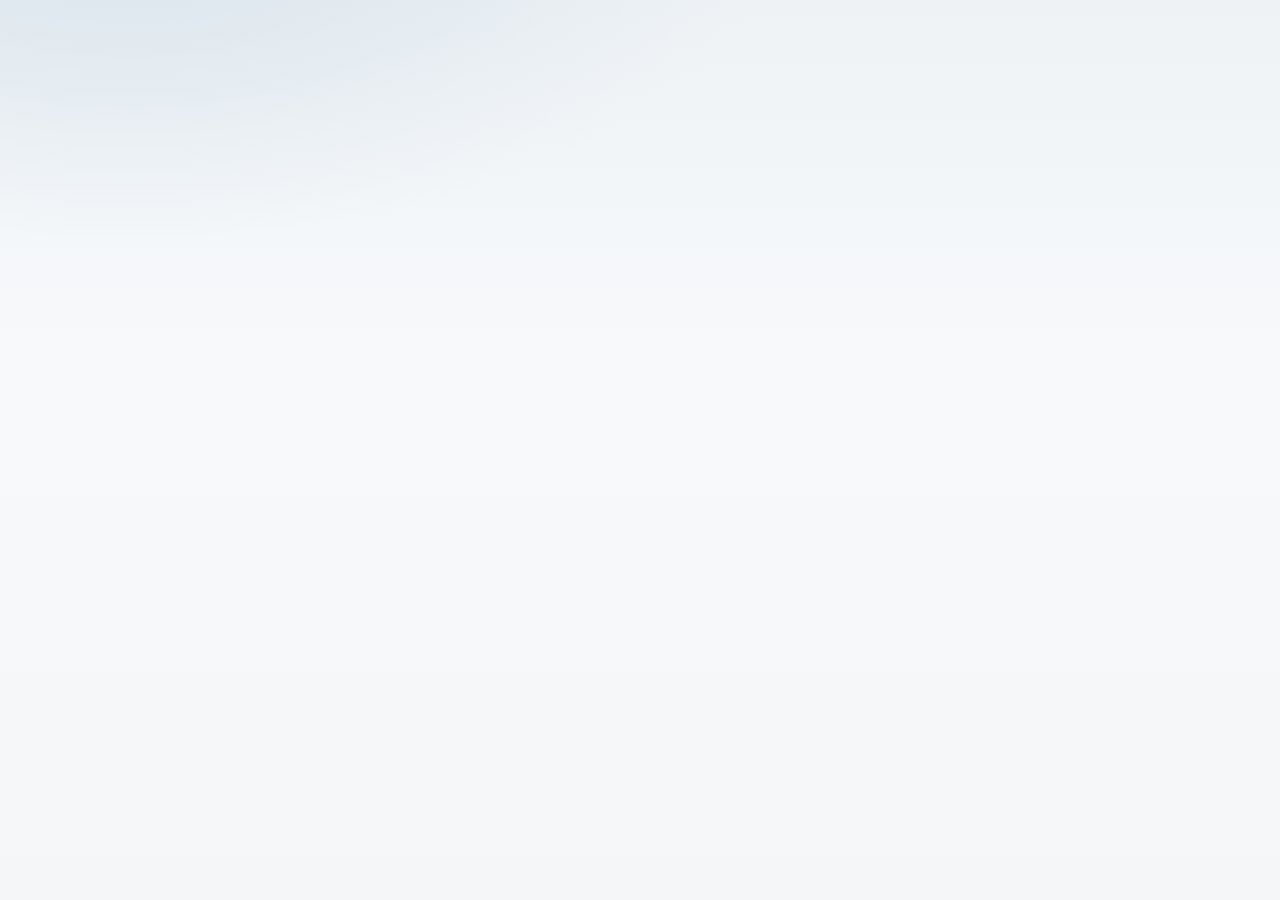
<file: index.html>
<!doctype html>
<html lang="zh-CN">
  <head>
    <meta charset="UTF-8" />
    <meta name="viewport" content="width=device-width, initial-scale=1.0" />
    <title>工具集 · Gxfeng</title>
    <meta name="description" content="Gxfeng 在线开发者工具集：JSON 格式化与转义、正则测试、Base64 编解码、时间戳转换、Crontab、JWT 调试、二维码与图片 Base64 等常用小工具，随开随用。" />
    <link rel="icon" type="image/png" href="/pwa-192.png" />
    <link rel="apple-touch-icon" href="/pwa-512.png" />
    <link
      rel="alternate"
      type="application/rss+xml"
      title="Gxfeng RSS"
      href="/rss.xml"
    />
    <meta name="theme-color" content="#2F5D7A" />
    <link rel="canonical" href="https://www.gxfeng.xyz" />
    <meta property="og:site_name" content="Gxfeng" />
    <meta property="og:locale" content="zh_CN" />
    <meta property="og:type" content="website" />
    <meta property="og:title" content="工具集 · Gxfeng" />
    <meta property="og:description" content="Gxfeng 在线开发者工具集：JSON 格式化与转义、正则测试、Base64 编解码、时间戳转换、Crontab、JWT 调试、二维码与图片 Base64 等常用小工具，随开随用。" />
    <meta property="og:url" content="https://www.gxfeng.xyz" />
    <meta property="og:image" content="https://www.gxfeng.xyz/pwa-512.png" />
    <meta name="twitter:card" content="summary" />
    <meta name="twitter:title" content="工具集 · Gxfeng" />
    <meta name="twitter:description" content="Gxfeng 在线开发者工具集：JSON 格式化与转义、正则测试、Base64 编解码、时间戳转换、Crontab、JWT 调试、二维码与图片 Base64 等常用小工具，随开随用。" />
    <meta name="twitter:image" content="https://www.gxfeng.xyz/pwa-512.png" />
    <script type="application/ld+json">{"@context":"https://schema.org","@type":"WebSite","name":"Gxfeng","url":"https://www.gxfeng.xyz","inLanguage":"zh-CN","description":"Gxfeng 个人站点：开发者常用在线工具集合。","author":{"@type":"Person","name":"Gxfeng"}}</script>
    <style data-rc-order="prependQueue" data-rc-priority="-999" data-token-hash="1wemtg5" data-css-hash="6sdbcb">a:where(.css-dev-only-do-not-override-1io1jo0){color:#1677ff;text-decoration:none;background-color:transparent;outline:none;cursor:pointer;transition:color 0.3s;-webkit-text-decoration-skip:objects;}a:where(.css-dev-only-do-not-override-1io1jo0):hover{color:#69b1ff;}a:where(.css-dev-only-do-not-override-1io1jo0):active{color:#0958d9;}a:where(.css-dev-only-do-not-override-1io1jo0):active,a:where(.css-dev-only-do-not-override-1io1jo0):hover{text-decoration:none;outline:0;}a:where(.css-dev-only-do-not-override-1io1jo0):focus{text-decoration:none;outline:0;}a:where(.css-dev-only-do-not-override-1io1jo0)[disabled]{color:rgba(0,0,0,0.25);cursor:not-allowed;}:where(.css-dev-only-do-not-override-1io1jo0) a{color:#1677ff;text-decoration:none;background-color:transparent;outline:none;cursor:pointer;transition:color 0.3s;-webkit-text-decoration-skip:objects;}:where(.css-dev-only-do-not-override-1io1jo0) a:hover{color:#69b1ff;}:where(.css-dev-only-do-not-override-1io1jo0) a:active{color:#0958d9;}:where(.css-dev-only-do-not-override-1io1jo0) a:active,:where(.css-dev-only-do-not-override-1io1jo0) a:hover{text-decoration:none;outline:0;}:where(.css-dev-only-do-not-override-1io1jo0) a:focus{text-decoration:none;outline:0;}:where(.css-dev-only-do-not-override-1io1jo0) a[disabled]{color:rgba(0,0,0,0.25);cursor:not-allowed;}:where(.css-dev-only-do-not-override-1io1jo0).anticon{display:inline-flex;align-items:center;color:inherit;font-style:normal;line-height:0;text-align:center;text-transform:none;vertical-align:-0.125em;text-rendering:optimizeLegibility;-webkit-font-smoothing:antialiased;-moz-osx-font-smoothing:grayscale;}:where(.css-dev-only-do-not-override-1io1jo0).anticon >*{line-height:1;}:where(.css-dev-only-do-not-override-1io1jo0).anticon svg{display:inline-block;}:where(.css-dev-only-do-not-override-1io1jo0).anticon .anticon .anticon-icon{display:block;}</style><style data-rc-order="prependQueue" data-rc-priority="-999" data-token-hash="1wemtg5" data-css-hash="16c8zkh">:where(.css-dev-only-do-not-override-1io1jo0).ant-input{box-sizing:border-box;}:where(.css-dev-only-do-not-override-1io1jo0).ant-input::before,:where(.css-dev-only-do-not-override-1io1jo0).ant-input::after{box-sizing:border-box;}:where(.css-dev-only-do-not-override-1io1jo0).ant-input [class^="ant-input"],:where(.css-dev-only-do-not-override-1io1jo0).ant-input [class*=" ant-input"]{box-sizing:border-box;}:where(.css-dev-only-do-not-override-1io1jo0).ant-input [class^="ant-input"]::before,:where(.css-dev-only-do-not-override-1io1jo0).ant-input [class*=" ant-input"]::before,:where(.css-dev-only-do-not-override-1io1jo0).ant-input [class^="ant-input"]::after,:where(.css-dev-only-do-not-override-1io1jo0).ant-input [class*=" ant-input"]::after{box-sizing:border-box;}:where(.css-dev-only-do-not-override-1io1jo0).ant-input{box-sizing:border-box;margin:0;padding:3px 11px;color:#1A1F24;font-size:16px;line-height:1.5;list-style:none;font-family:"IBM Plex Sans","Noto Sans SC","Source Han Sans SC",sans-serif;position:relative;display:inline-block;width:100%;min-width:0;border-radius:4px;transition:all 0.2s;}:where(.css-dev-only-do-not-override-1io1jo0).ant-input::-moz-placeholder{opacity:1;}:where(.css-dev-only-do-not-override-1io1jo0).ant-input::placeholder{color:rgba(0,0,0,0.25);user-select:none;}:where(.css-dev-only-do-not-override-1io1jo0).ant-input:placeholder-shown{text-overflow:ellipsis;}:where(.css-dev-only-do-not-override-1io1jo0).ant-input-lg{padding:6px 11px;font-size:18px;line-height:1.4444444444444444;border-radius:4px;}:where(.css-dev-only-do-not-override-1io1jo0).ant-input-sm{padding:0px 7px;font-size:16px;border-radius:4px;}:where(.css-dev-only-do-not-override-1io1jo0).ant-input-rtl,:where(.css-dev-only-do-not-override-1io1jo0).ant-input-textarea-rtl{direction:rtl;}:where(.css-dev-only-do-not-override-1io1jo0).ant-input-outlined{background:#ffffff;border-width:1px;border-style:solid;border-color:#d9d9d9;}:where(.css-dev-only-do-not-override-1io1jo0).ant-input-outlined:hover{border-color:#4a7287;background-color:#ffffff;}:where(.css-dev-only-do-not-override-1io1jo0).ant-input-outlined:focus,:where(.css-dev-only-do-not-override-1io1jo0).ant-input-outlined:focus-within{border-color:#2f5d7a;box-shadow:0 0 0 2px rgba(5,33,39,0.32);outline:0;background-color:#ffffff;}:where(.css-dev-only-do-not-override-1io1jo0).ant-input-outlined.ant-input-disabled,:where(.css-dev-only-do-not-override-1io1jo0).ant-input-outlined[disabled]{color:rgba(0,0,0,0.25);background-color:rgba(0,0,0,0.04);border-color:#d9d9d9;box-shadow:none;cursor:not-allowed;opacity:1;}:where(.css-dev-only-do-not-override-1io1jo0).ant-input-outlined.ant-input-disabled input[disabled],:where(.css-dev-only-do-not-override-1io1jo0).ant-input-outlined[disabled] input[disabled],:where(.css-dev-only-do-not-override-1io1jo0).ant-input-outlined.ant-input-disabled textarea[disabled],:where(.css-dev-only-do-not-override-1io1jo0).ant-input-outlined[disabled] textarea[disabled]{cursor:not-allowed;}:where(.css-dev-only-do-not-override-1io1jo0).ant-input-outlined.ant-input-disabled:hover:not([disabled]),:where(.css-dev-only-do-not-override-1io1jo0).ant-input-outlined[disabled]:hover:not([disabled]){border-color:#d9d9d9;background-color:rgba(0,0,0,0.04);}:where(.css-dev-only-do-not-override-1io1jo0).ant-input-outlined.ant-input-status-error:not(.ant-input-disabled){background:#ffffff;border-width:1px;border-style:solid;border-color:#ff4d4f;}:where(.css-dev-only-do-not-override-1io1jo0).ant-input-outlined.ant-input-status-error:not(.ant-input-disabled):hover{border-color:#ffa39e;background-color:#ffffff;}:where(.css-dev-only-do-not-override-1io1jo0).ant-input-outlined.ant-input-status-error:not(.ant-input-disabled):focus,:where(.css-dev-only-do-not-override-1io1jo0).ant-input-outlined.ant-input-status-error:not(.ant-input-disabled):focus-within{border-color:#ff4d4f;box-shadow:0 0 0 2px rgba(255,38,5,0.06);outline:0;background-color:#ffffff;}:where(.css-dev-only-do-not-override-1io1jo0).ant-input-outlined.ant-input-status-error:not(.ant-input-disabled) .ant-input-prefix,:where(.css-dev-only-do-not-override-1io1jo0).ant-input-outlined.ant-input-status-error:not(.ant-input-disabled) .ant-input-suffix{color:#ff4d4f;}:where(.css-dev-only-do-not-override-1io1jo0).ant-input-outlined.ant-input-status-error.ant-input-disabled{border-color:#ff4d4f;}:where(.css-dev-only-do-not-override-1io1jo0).ant-input-outlined.ant-input-status-warning:not(.ant-input-disabled){background:#ffffff;border-width:1px;border-style:solid;border-color:#faad14;}:where(.css-dev-only-do-not-override-1io1jo0).ant-input-outlined.ant-input-status-warning:not(.ant-input-disabled):hover{border-color:#ffd666;background-color:#ffffff;}:where(.css-dev-only-do-not-override-1io1jo0).ant-input-outlined.ant-input-status-warning:not(.ant-input-disabled):focus,:where(.css-dev-only-do-not-override-1io1jo0).ant-input-outlined.ant-input-status-warning:not(.ant-input-disabled):focus-within{border-color:#faad14;box-shadow:0 0 0 2px rgba(255,215,5,0.1);outline:0;background-color:#ffffff;}:where(.css-dev-only-do-not-override-1io1jo0).ant-input-outlined.ant-input-status-warning:not(.ant-input-disabled) .ant-input-prefix,:where(.css-dev-only-do-not-override-1io1jo0).ant-input-outlined.ant-input-status-warning:not(.ant-input-disabled) .ant-input-suffix{color:#faad14;}:where(.css-dev-only-do-not-override-1io1jo0).ant-input-outlined.ant-input-status-warning.ant-input-disabled{border-color:#faad14;}:where(.css-dev-only-do-not-override-1io1jo0).ant-input-filled{background:rgba(0,0,0,0.04);border-width:1px;border-style:solid;border-color:transparent;}input:where(.css-dev-only-do-not-override-1io1jo0).ant-input-filled,:where(.css-dev-only-do-not-override-1io1jo0).ant-input-filled input,textarea:where(.css-dev-only-do-not-override-1io1jo0).ant-input-filled,:where(.css-dev-only-do-not-override-1io1jo0).ant-input-filled textarea{color:unset;}:where(.css-dev-only-do-not-override-1io1jo0).ant-input-filled:hover{background:rgba(0,0,0,0.06);}:where(.css-dev-only-do-not-override-1io1jo0).ant-input-filled:focus,:where(.css-dev-only-do-not-override-1io1jo0).ant-input-filled:focus-within{outline:0;border-color:#2f5d7a;background-color:#ffffff;}:where(.css-dev-only-do-not-override-1io1jo0).ant-input-filled.ant-input-disabled,:where(.css-dev-only-do-not-override-1io1jo0).ant-input-filled[disabled]{color:rgba(0,0,0,0.25);background-color:rgba(0,0,0,0.04);border-color:#d9d9d9;box-shadow:none;cursor:not-allowed;opacity:1;}:where(.css-dev-only-do-not-override-1io1jo0).ant-input-filled.ant-input-disabled input[disabled],:where(.css-dev-only-do-not-override-1io1jo0).ant-input-filled[disabled] input[disabled],:where(.css-dev-only-do-not-override-1io1jo0).ant-input-filled.ant-input-disabled textarea[disabled],:where(.css-dev-only-do-not-override-1io1jo0).ant-input-filled[disabled] textarea[disabled]{cursor:not-allowed;}:where(.css-dev-only-do-not-override-1io1jo0).ant-input-filled.ant-input-disabled:hover:not([disabled]),:where(.css-dev-only-do-not-override-1io1jo0).ant-input-filled[disabled]:hover:not([disabled]){border-color:#d9d9d9;background-color:rgba(0,0,0,0.04);}:where(.css-dev-only-do-not-override-1io1jo0).ant-input-filled.ant-input-status-error:not(.ant-input-disabled){background:#fff2f0;border-width:1px;border-style:solid;border-color:transparent;}input:where(.css-dev-only-do-not-override-1io1jo0).ant-input-filled.ant-input-status-error:not(.ant-input-disabled),:where(.css-dev-only-do-not-override-1io1jo0).ant-input-filled.ant-input-status-error:not(.ant-input-disabled) input,textarea:where(.css-dev-only-do-not-override-1io1jo0).ant-input-filled.ant-input-status-error:not(.ant-input-disabled),:where(.css-dev-only-do-not-override-1io1jo0).ant-input-filled.ant-input-status-error:not(.ant-input-disabled) textarea{color:#ff4d4f;}:where(.css-dev-only-do-not-override-1io1jo0).ant-input-filled.ant-input-status-error:not(.ant-input-disabled):hover{background:#fff1f0;}:where(.css-dev-only-do-not-override-1io1jo0).ant-input-filled.ant-input-status-error:not(.ant-input-disabled):focus,:where(.css-dev-only-do-not-override-1io1jo0).ant-input-filled.ant-input-status-error:not(.ant-input-disabled):focus-within{outline:0;border-color:#ff4d4f;background-color:#ffffff;}:where(.css-dev-only-do-not-override-1io1jo0).ant-input-filled.ant-input-status-error:not(.ant-input-disabled) .ant-input-prefix,:where(.css-dev-only-do-not-override-1io1jo0).ant-input-filled.ant-input-status-error:not(.ant-input-disabled) .ant-input-suffix{color:#ff4d4f;}:where(.css-dev-only-do-not-override-1io1jo0).ant-input-filled.ant-input-status-warning:not(.ant-input-disabled){background:#fffbe6;border-width:1px;border-style:solid;border-color:transparent;}input:where(.css-dev-only-do-not-override-1io1jo0).ant-input-filled.ant-input-status-warning:not(.ant-input-disabled),:where(.css-dev-only-do-not-override-1io1jo0).ant-input-filled.ant-input-status-warning:not(.ant-input-disabled) input,textarea:where(.css-dev-only-do-not-override-1io1jo0).ant-input-filled.ant-input-status-warning:not(.ant-input-disabled),:where(.css-dev-only-do-not-override-1io1jo0).ant-input-filled.ant-input-status-warning:not(.ant-input-disabled) textarea{color:#faad14;}:where(.css-dev-only-do-not-override-1io1jo0).ant-input-filled.ant-input-status-warning:not(.ant-input-disabled):hover{background:#fff1b8;}:where(.css-dev-only-do-not-override-1io1jo0).ant-input-filled.ant-input-status-warning:not(.ant-input-disabled):focus,:where(.css-dev-only-do-not-override-1io1jo0).ant-input-filled.ant-input-status-warning:not(.ant-input-disabled):focus-within{outline:0;border-color:#faad14;background-color:#ffffff;}:where(.css-dev-only-do-not-override-1io1jo0).ant-input-filled.ant-input-status-warning:not(.ant-input-disabled) .ant-input-prefix,:where(.css-dev-only-do-not-override-1io1jo0).ant-input-filled.ant-input-status-warning:not(.ant-input-disabled) .ant-input-suffix{color:#faad14;}:where(.css-dev-only-do-not-override-1io1jo0).ant-input-borderless{background:transparent;border:none;}:where(.css-dev-only-do-not-override-1io1jo0).ant-input-borderless:focus,:where(.css-dev-only-do-not-override-1io1jo0).ant-input-borderless:focus-within{outline:none;}:where(.css-dev-only-do-not-override-1io1jo0).ant-input-borderless.ant-input-disabled,:where(.css-dev-only-do-not-override-1io1jo0).ant-input-borderless[disabled]{color:rgba(0,0,0,0.25);cursor:not-allowed;}:where(.css-dev-only-do-not-override-1io1jo0).ant-input-borderless.ant-input-status-error,:where(.css-dev-only-do-not-override-1io1jo0).ant-input-borderless.ant-input-status-error input,:where(.css-dev-only-do-not-override-1io1jo0).ant-input-borderless.ant-input-status-error textarea{color:#ff4d4f;}:where(.css-dev-only-do-not-override-1io1jo0).ant-input-borderless.ant-input-status-warning,:where(.css-dev-only-do-not-override-1io1jo0).ant-input-borderless.ant-input-status-warning input,:where(.css-dev-only-do-not-override-1io1jo0).ant-input-borderless.ant-input-status-warning textarea{color:#faad14;}:where(.css-dev-only-do-not-override-1io1jo0).ant-input-underlined{background:#ffffff;border-width:1px 0;border-style:solid none;border-color:transparent transparent #d9d9d9 transparent;border-radius:0;}:where(.css-dev-only-do-not-override-1io1jo0).ant-input-underlined:hover{border-color:transparent transparent #4a7287 transparent;background-color:#ffffff;}:where(.css-dev-only-do-not-override-1io1jo0).ant-input-underlined:focus,:where(.css-dev-only-do-not-override-1io1jo0).ant-input-underlined:focus-within{border-color:transparent transparent #2f5d7a transparent;outline:0;background-color:#ffffff;}:where(.css-dev-only-do-not-override-1io1jo0).ant-input-underlined.ant-input-disabled,:where(.css-dev-only-do-not-override-1io1jo0).ant-input-underlined[disabled]{color:rgba(0,0,0,0.25);box-shadow:none;cursor:not-allowed;}:where(.css-dev-only-do-not-override-1io1jo0).ant-input-underlined.ant-input-disabled:hover,:where(.css-dev-only-do-not-override-1io1jo0).ant-input-underlined[disabled]:hover{border-color:transparent transparent #d9d9d9 transparent;}:where(.css-dev-only-do-not-override-1io1jo0).ant-input-underlined input[disabled],:where(.css-dev-only-do-not-override-1io1jo0).ant-input-underlined textarea[disabled]{cursor:not-allowed;}:where(.css-dev-only-do-not-override-1io1jo0).ant-input-underlined.ant-input-status-error:not(.ant-input-disabled){background:#ffffff;border-width:1px 0;border-style:solid none;border-color:transparent transparent #ff4d4f transparent;border-radius:0;}:where(.css-dev-only-do-not-override-1io1jo0).ant-input-underlined.ant-input-status-error:not(.ant-input-disabled):hover{border-color:transparent transparent #ffa39e transparent;background-color:#ffffff;}:where(.css-dev-only-do-not-override-1io1jo0).ant-input-underlined.ant-input-status-error:not(.ant-input-disabled):focus,:where(.css-dev-only-do-not-override-1io1jo0).ant-input-underlined.ant-input-status-error:not(.ant-input-disabled):focus-within{border-color:transparent transparent #ff4d4f transparent;outline:0;background-color:#ffffff;}:where(.css-dev-only-do-not-override-1io1jo0).ant-input-underlined.ant-input-status-error:not(.ant-input-disabled) .ant-input-prefix,:where(.css-dev-only-do-not-override-1io1jo0).ant-input-underlined.ant-input-status-error:not(.ant-input-disabled) .ant-input-suffix{color:#ff4d4f;}:where(.css-dev-only-do-not-override-1io1jo0).ant-input-underlined.ant-input-status-error.ant-input-disabled{border-color:transparent transparent #ff4d4f transparent;}:where(.css-dev-only-do-not-override-1io1jo0).ant-input-underlined.ant-input-status-warning:not(.ant-input-disabled){background:#ffffff;border-width:1px 0;border-style:solid none;border-color:transparent transparent #faad14 transparent;border-radius:0;}:where(.css-dev-only-do-not-override-1io1jo0).ant-input-underlined.ant-input-status-warning:not(.ant-input-disabled):hover{border-color:transparent transparent #ffd666 transparent;background-color:#ffffff;}:where(.css-dev-only-do-not-override-1io1jo0).ant-input-underlined.ant-input-status-warning:not(.ant-input-disabled):focus,:where(.css-dev-only-do-not-override-1io1jo0).ant-input-underlined.ant-input-status-warning:not(.ant-input-disabled):focus-within{border-color:transparent transparent #faad14 transparent;outline:0;background-color:#ffffff;}:where(.css-dev-only-do-not-override-1io1jo0).ant-input-underlined.ant-input-status-warning:not(.ant-input-disabled) .ant-input-prefix,:where(.css-dev-only-do-not-override-1io1jo0).ant-input-underlined.ant-input-status-warning:not(.ant-input-disabled) .ant-input-suffix{color:#faad14;}:where(.css-dev-only-do-not-override-1io1jo0).ant-input-underlined.ant-input-status-warning.ant-input-disabled{border-color:transparent transparent #faad14 transparent;}:where(.css-dev-only-do-not-override-1io1jo0).ant-input[type="color"]{height:32px;}:where(.css-dev-only-do-not-override-1io1jo0).ant-input[type="color"].ant-input-lg{height:40px;}:where(.css-dev-only-do-not-override-1io1jo0).ant-input[type="color"].ant-input-sm{height:24px;padding-top:3px;padding-bottom:3px;}:where(.css-dev-only-do-not-override-1io1jo0).ant-input[type="search"]::-webkit-search-cancel-button,:where(.css-dev-only-do-not-override-1io1jo0).ant-input[type="search"]::-webkit-search-decoration{appearance:none;}:where(.css-dev-only-do-not-override-1io1jo0).ant-input-affix-wrapper{position:relative;display:inline-flex;width:100%;min-width:0;padding:3px 11px;color:#1A1F24;font-size:16px;line-height:1.5;border-radius:4px;transition:all 0.2s;}:where(.css-dev-only-do-not-override-1io1jo0).ant-input-affix-wrapper::-moz-placeholder{opacity:1;}:where(.css-dev-only-do-not-override-1io1jo0).ant-input-affix-wrapper::placeholder{color:rgba(0,0,0,0.25);user-select:none;}:where(.css-dev-only-do-not-override-1io1jo0).ant-input-affix-wrapper:placeholder-shown{text-overflow:ellipsis;}:where(.css-dev-only-do-not-override-1io1jo0).ant-input-affix-wrapper-lg{padding:6px 11px;font-size:18px;line-height:1.4444444444444444;border-radius:4px;}:where(.css-dev-only-do-not-override-1io1jo0).ant-input-affix-wrapper-sm{padding:0px 7px;font-size:16px;border-radius:4px;}:where(.css-dev-only-do-not-override-1io1jo0).ant-input-affix-wrapper-rtl,:where(.css-dev-only-do-not-override-1io1jo0).ant-input-affix-wrapper-textarea-rtl{direction:rtl;}:where(.css-dev-only-do-not-override-1io1jo0).ant-input-affix-wrapper:not(.ant-input-disabled):hover{z-index:1;}.ant-input-search-with-button :where(.css-dev-only-do-not-override-1io1jo0).ant-input-affix-wrapper:not(.ant-input-disabled):hover{z-index:0;}:where(.css-dev-only-do-not-override-1io1jo0).ant-input-affix-wrapper-focused,:where(.css-dev-only-do-not-override-1io1jo0).ant-input-affix-wrapper:focus{z-index:1;}:where(.css-dev-only-do-not-override-1io1jo0).ant-input-affix-wrapper >input.ant-input{padding:0;}:where(.css-dev-only-do-not-override-1io1jo0).ant-input-affix-wrapper >input.ant-input,:where(.css-dev-only-do-not-override-1io1jo0).ant-input-affix-wrapper >textarea.ant-input{font-size:inherit;border:none;border-radius:0;outline:none;background:transparent;color:inherit;}:where(.css-dev-only-do-not-override-1io1jo0).ant-input-affix-wrapper >input.ant-input::-ms-reveal,:where(.css-dev-only-do-not-override-1io1jo0).ant-input-affix-wrapper >textarea.ant-input::-ms-reveal{display:none;}:where(.css-dev-only-do-not-override-1io1jo0).ant-input-affix-wrapper >input.ant-input:focus,:where(.css-dev-only-do-not-override-1io1jo0).ant-input-affix-wrapper >textarea.ant-input:focus{box-shadow:none!important;}:where(.css-dev-only-do-not-override-1io1jo0).ant-input-affix-wrapper::before{display:inline-block;width:0;visibility:hidden;content:"\a0";}:where(.css-dev-only-do-not-override-1io1jo0).ant-input-affix-wrapper .ant-input-prefix,:where(.css-dev-only-do-not-override-1io1jo0).ant-input-affix-wrapper .ant-input-suffix{display:flex;flex:none;align-items:center;}:where(.css-dev-only-do-not-override-1io1jo0).ant-input-affix-wrapper .ant-input-prefix >*:not(:last-child),:where(.css-dev-only-do-not-override-1io1jo0).ant-input-affix-wrapper .ant-input-suffix >*:not(:last-child){margin-inline-end:8px;}:where(.css-dev-only-do-not-override-1io1jo0).ant-input-affix-wrapper .ant-input-show-count-suffix{color:rgba(0,0,0,0.45);direction:ltr;}:where(.css-dev-only-do-not-override-1io1jo0).ant-input-affix-wrapper .ant-input-show-count-has-suffix{margin-inline-end:4px;}:where(.css-dev-only-do-not-override-1io1jo0).ant-input-affix-wrapper .ant-input-prefix{margin-inline-end:4px;}:where(.css-dev-only-do-not-override-1io1jo0).ant-input-affix-wrapper .ant-input-suffix{margin-inline-start:4px;}:where(.css-dev-only-do-not-override-1io1jo0).ant-input-affix-wrapper .ant-input-clear-icon{margin:0;padding:0;line-height:0;color:rgba(0,0,0,0.25);font-size:14px;vertical-align:-1px;cursor:pointer;transition:color 0.3s;border:none;outline:none;background-color:transparent;}:where(.css-dev-only-do-not-override-1io1jo0).ant-input-affix-wrapper .ant-input-clear-icon:hover{color:rgba(0,0,0,0.45);}:where(.css-dev-only-do-not-override-1io1jo0).ant-input-affix-wrapper .ant-input-clear-icon:active{color:#1A1F24;}:where(.css-dev-only-do-not-override-1io1jo0).ant-input-affix-wrapper .ant-input-clear-icon-hidden{visibility:hidden;}:where(.css-dev-only-do-not-override-1io1jo0).ant-input-affix-wrapper .ant-input-clear-icon-has-suffix{margin:0 4px;}:where(.css-dev-only-do-not-override-1io1jo0).ant-input-affix-wrapper .anticon.ant-input-password-icon{color:rgba(0,0,0,0.45);cursor:pointer;transition:all 0.3s;}:where(.css-dev-only-do-not-override-1io1jo0).ant-input-affix-wrapper .anticon.ant-input-password-icon:hover{color:#1A1F24;}:where(.css-dev-only-do-not-override-1io1jo0).ant-input-underlined{border-radius:0;}:where(.css-dev-only-do-not-override-1io1jo0).ant-input-affix-wrapper-disabled .anticon.ant-input-password-icon{color:rgba(0,0,0,0.45);cursor:not-allowed;}:where(.css-dev-only-do-not-override-1io1jo0).ant-input-affix-wrapper-disabled .anticon.ant-input-password-icon:hover{color:rgba(0,0,0,0.45);}</style><style data-rc-order="prependQueue" data-rc-priority="-999" data-token-hash="1wemtg5" data-css-hash="vvu2wk">:where(.css-dev-only-do-not-override-1io1jo0)[class^="ant-input"],:where(.css-dev-only-do-not-override-1io1jo0)[class*=" ant-input"]{box-sizing:border-box;}:where(.css-dev-only-do-not-override-1io1jo0)[class^="ant-input"]::before,:where(.css-dev-only-do-not-override-1io1jo0)[class*=" ant-input"]::before,:where(.css-dev-only-do-not-override-1io1jo0)[class^="ant-input"]::after,:where(.css-dev-only-do-not-override-1io1jo0)[class*=" ant-input"]::after{box-sizing:border-box;}:where(.css-dev-only-do-not-override-1io1jo0)[class^="ant-input"] [class^="ant-input"],:where(.css-dev-only-do-not-override-1io1jo0)[class*=" ant-input"] [class^="ant-input"],:where(.css-dev-only-do-not-override-1io1jo0)[class^="ant-input"] [class*=" ant-input"],:where(.css-dev-only-do-not-override-1io1jo0)[class*=" ant-input"] [class*=" ant-input"]{box-sizing:border-box;}:where(.css-dev-only-do-not-override-1io1jo0)[class^="ant-input"] [class^="ant-input"]::before,:where(.css-dev-only-do-not-override-1io1jo0)[class*=" ant-input"] [class^="ant-input"]::before,:where(.css-dev-only-do-not-override-1io1jo0)[class^="ant-input"] [class*=" ant-input"]::before,:where(.css-dev-only-do-not-override-1io1jo0)[class*=" ant-input"] [class*=" ant-input"]::before,:where(.css-dev-only-do-not-override-1io1jo0)[class^="ant-input"] [class^="ant-input"]::after,:where(.css-dev-only-do-not-override-1io1jo0)[class*=" ant-input"] [class^="ant-input"]::after,:where(.css-dev-only-do-not-override-1io1jo0)[class^="ant-input"] [class*=" ant-input"]::after,:where(.css-dev-only-do-not-override-1io1jo0)[class*=" ant-input"] [class*=" ant-input"]::after{box-sizing:border-box;}:where(.css-dev-only-do-not-override-1io1jo0).ant-input-group{box-sizing:border-box;margin:0;padding:0;color:#1A1F24;font-size:16px;line-height:1.5;list-style:none;font-family:"IBM Plex Sans","Noto Sans SC","Source Han Sans SC",sans-serif;position:relative;display:table;width:100%;border-collapse:separate;border-spacing:0;}:where(.css-dev-only-do-not-override-1io1jo0).ant-input-group[class*='col-']{padding-inline-end:8px;}:where(.css-dev-only-do-not-override-1io1jo0).ant-input-group[class*='col-']:last-child{padding-inline-end:0;}:where(.css-dev-only-do-not-override-1io1jo0).ant-input-group-lg .ant-input,:where(.css-dev-only-do-not-override-1io1jo0).ant-input-group-lg>.ant-input-group-addon{padding:6px 11px;font-size:18px;line-height:1.4444444444444444;border-radius:4px;}:where(.css-dev-only-do-not-override-1io1jo0).ant-input-group-sm .ant-input,:where(.css-dev-only-do-not-override-1io1jo0).ant-input-group-sm>.ant-input-group-addon{padding:0px 7px;font-size:16px;border-radius:4px;}:where(.css-dev-only-do-not-override-1io1jo0).ant-input-group-lg .ant-select-single .ant-select-selector{height:40px;}:where(.css-dev-only-do-not-override-1io1jo0).ant-input-group-sm .ant-select-single .ant-select-selector{height:24px;}:where(.css-dev-only-do-not-override-1io1jo0).ant-input-group >.ant-input{display:table-cell;}:where(.css-dev-only-do-not-override-1io1jo0).ant-input-group >.ant-input:not(:first-child):not(:last-child){border-radius:0;}:where(.css-dev-only-do-not-override-1io1jo0).ant-input-group .ant-input-group-addon,:where(.css-dev-only-do-not-override-1io1jo0).ant-input-group .ant-input-group-wrap{display:table-cell;width:1px;white-space:nowrap;vertical-align:middle;}:where(.css-dev-only-do-not-override-1io1jo0).ant-input-group .ant-input-group-addon:not(:first-child):not(:last-child),:where(.css-dev-only-do-not-override-1io1jo0).ant-input-group .ant-input-group-wrap:not(:first-child):not(:last-child){border-radius:0;}:where(.css-dev-only-do-not-override-1io1jo0).ant-input-group .ant-input-group-wrap>*{display:block!important;}:where(.css-dev-only-do-not-override-1io1jo0).ant-input-group .ant-input-group-addon{position:relative;padding:0 11px;color:#1A1F24;font-weight:normal;font-size:16px;text-align:center;border-radius:4px;transition:all 0.3s;line-height:1;}:where(.css-dev-only-do-not-override-1io1jo0).ant-input-group .ant-input-group-addon .ant-select{margin:-4px -11px;}:where(.css-dev-only-do-not-override-1io1jo0).ant-input-group .ant-input-group-addon .ant-select.ant-select-single:not(.ant-select-customize-input):not(.ant-pagination-size-changer) .ant-select-selector{background-color:inherit;border:1px solid transparent;box-shadow:none;}:where(.css-dev-only-do-not-override-1io1jo0).ant-input-group .ant-input-group-addon .ant-cascader-picker{margin:-9px -11px;background-color:transparent;}:where(.css-dev-only-do-not-override-1io1jo0).ant-input-group .ant-input-group-addon .ant-cascader-picker .ant-cascader-input{text-align:start;border:0;box-shadow:none;}:where(.css-dev-only-do-not-override-1io1jo0).ant-input-group .ant-input{width:100%;margin-bottom:0;text-align:inherit;}:where(.css-dev-only-do-not-override-1io1jo0).ant-input-group .ant-input:focus{z-index:1;border-inline-end-width:1px;}:where(.css-dev-only-do-not-override-1io1jo0).ant-input-group .ant-input:hover{z-index:1;border-inline-end-width:1px;}.ant-input-search-with-button :where(.css-dev-only-do-not-override-1io1jo0).ant-input-group .ant-input:hover{z-index:0;}:where(.css-dev-only-do-not-override-1io1jo0).ant-input-group >.ant-input:first-child,:where(.css-dev-only-do-not-override-1io1jo0).ant-input-group .ant-input-group-addon:first-child{border-start-end-radius:0;border-end-end-radius:0;}:where(.css-dev-only-do-not-override-1io1jo0).ant-input-group >.ant-input:first-child .ant-select .ant-select-selector,:where(.css-dev-only-do-not-override-1io1jo0).ant-input-group .ant-input-group-addon:first-child .ant-select .ant-select-selector{border-start-end-radius:0;border-end-end-radius:0;}:where(.css-dev-only-do-not-override-1io1jo0).ant-input-group >.ant-input-affix-wrapper:not(:first-child) .ant-input{border-start-start-radius:0;border-end-start-radius:0;}:where(.css-dev-only-do-not-override-1io1jo0).ant-input-group >.ant-input-affix-wrapper:not(:last-child) .ant-input{border-start-end-radius:0;border-end-end-radius:0;}:where(.css-dev-only-do-not-override-1io1jo0).ant-input-group >.ant-input:last-child,:where(.css-dev-only-do-not-override-1io1jo0).ant-input-group .ant-input-group-addon:last-child{border-start-start-radius:0;border-end-start-radius:0;}:where(.css-dev-only-do-not-override-1io1jo0).ant-input-group >.ant-input:last-child .ant-select .ant-select-selector,:where(.css-dev-only-do-not-override-1io1jo0).ant-input-group .ant-input-group-addon:last-child .ant-select .ant-select-selector{border-start-start-radius:0;border-end-start-radius:0;}:where(.css-dev-only-do-not-override-1io1jo0).ant-input-group .ant-input-affix-wrapper:not(:last-child){border-start-end-radius:0;border-end-end-radius:0;}.ant-input-search :where(.css-dev-only-do-not-override-1io1jo0).ant-input-group .ant-input-affix-wrapper:not(:last-child){border-start-start-radius:4px;border-end-start-radius:4px;}:where(.css-dev-only-do-not-override-1io1jo0).ant-input-group .ant-input-affix-wrapper:not(:first-child),.ant-input-search :where(.css-dev-only-do-not-override-1io1jo0).ant-input-group .ant-input-affix-wrapper:not(:first-child){border-start-start-radius:0;border-end-start-radius:0;}:where(.css-dev-only-do-not-override-1io1jo0).ant-input-group.ant-input-group-compact{display:block;}:where(.css-dev-only-do-not-override-1io1jo0).ant-input-group.ant-input-group-compact::before{display:table;content:"";}:where(.css-dev-only-do-not-override-1io1jo0).ant-input-group.ant-input-group-compact::after{display:table;clear:both;content:"";}:where(.css-dev-only-do-not-override-1io1jo0).ant-input-group.ant-input-group-compact .ant-input-group-addon:not(:first-child):not(:last-child),:where(.css-dev-only-do-not-override-1io1jo0).ant-input-group.ant-input-group-compact .ant-input-group-wrap:not(:first-child):not(:last-child),:where(.css-dev-only-do-not-override-1io1jo0).ant-input-group.ant-input-group-compact >.ant-input:not(:first-child):not(:last-child){border-inline-end-width:1px;}:where(.css-dev-only-do-not-override-1io1jo0).ant-input-group.ant-input-group-compact .ant-input-group-addon:not(:first-child):not(:last-child):hover,:where(.css-dev-only-do-not-override-1io1jo0).ant-input-group.ant-input-group-compact .ant-input-group-wrap:not(:first-child):not(:last-child):hover,:where(.css-dev-only-do-not-override-1io1jo0).ant-input-group.ant-input-group-compact >.ant-input:not(:first-child):not(:last-child):hover,:where(.css-dev-only-do-not-override-1io1jo0).ant-input-group.ant-input-group-compact .ant-input-group-addon:not(:first-child):not(:last-child):focus,:where(.css-dev-only-do-not-override-1io1jo0).ant-input-group.ant-input-group-compact .ant-input-group-wrap:not(:first-child):not(:last-child):focus,:where(.css-dev-only-do-not-override-1io1jo0).ant-input-group.ant-input-group-compact >.ant-input:not(:first-child):not(:last-child):focus{z-index:1;}:where(.css-dev-only-do-not-override-1io1jo0).ant-input-group.ant-input-group-compact>*{display:inline-flex;float:none;vertical-align:top;border-radius:0;}:where(.css-dev-only-do-not-override-1io1jo0).ant-input-group.ant-input-group-compact>.ant-input-affix-wrapper,:where(.css-dev-only-do-not-override-1io1jo0).ant-input-group.ant-input-group-compact>.ant-input-number-affix-wrapper,:where(.css-dev-only-do-not-override-1io1jo0).ant-input-group.ant-input-group-compact>.ant-picker-range{display:inline-flex;}:where(.css-dev-only-do-not-override-1io1jo0).ant-input-group.ant-input-group-compact>*:not(:last-child){margin-inline-end:-1px;border-inline-end-width:1px;}:where(.css-dev-only-do-not-override-1io1jo0).ant-input-group.ant-input-group-compact .ant-input{float:none;}:where(.css-dev-only-do-not-override-1io1jo0).ant-input-group.ant-input-group-compact>.ant-select>.ant-select-selector,:where(.css-dev-only-do-not-override-1io1jo0).ant-input-group.ant-input-group-compact>.ant-select-auto-complete .ant-input,:where(.css-dev-only-do-not-override-1io1jo0).ant-input-group.ant-input-group-compact>.ant-cascader-picker .ant-input,:where(.css-dev-only-do-not-override-1io1jo0).ant-input-group.ant-input-group-compact>.ant-input-group-wrapper .ant-input{border-inline-end-width:1px;border-radius:0;}:where(.css-dev-only-do-not-override-1io1jo0).ant-input-group.ant-input-group-compact>.ant-select>.ant-select-selector:hover,:where(.css-dev-only-do-not-override-1io1jo0).ant-input-group.ant-input-group-compact>.ant-select-auto-complete .ant-input:hover,:where(.css-dev-only-do-not-override-1io1jo0).ant-input-group.ant-input-group-compact>.ant-cascader-picker .ant-input:hover,:where(.css-dev-only-do-not-override-1io1jo0).ant-input-group.ant-input-group-compact>.ant-input-group-wrapper .ant-input:hover,:where(.css-dev-only-do-not-override-1io1jo0).ant-input-group.ant-input-group-compact>.ant-select>.ant-select-selector:focus,:where(.css-dev-only-do-not-override-1io1jo0).ant-input-group.ant-input-group-compact>.ant-select-auto-complete .ant-input:focus,:where(.css-dev-only-do-not-override-1io1jo0).ant-input-group.ant-input-group-compact>.ant-cascader-picker .ant-input:focus,:where(.css-dev-only-do-not-override-1io1jo0).ant-input-group.ant-input-group-compact>.ant-input-group-wrapper .ant-input:focus{z-index:1;}:where(.css-dev-only-do-not-override-1io1jo0).ant-input-group.ant-input-group-compact>.ant-select-focused{z-index:1;}:where(.css-dev-only-do-not-override-1io1jo0).ant-input-group.ant-input-group-compact>.ant-select>.ant-select-arrow{z-index:1;}:where(.css-dev-only-do-not-override-1io1jo0).ant-input-group.ant-input-group-compact>*:first-child,:where(.css-dev-only-do-not-override-1io1jo0).ant-input-group.ant-input-group-compact>.ant-select:first-child>.ant-select-selector,:where(.css-dev-only-do-not-override-1io1jo0).ant-input-group.ant-input-group-compact>.ant-select-auto-complete:first-child .ant-input,:where(.css-dev-only-do-not-override-1io1jo0).ant-input-group.ant-input-group-compact>.ant-cascader-picker:first-child .ant-input{border-start-start-radius:4px;border-end-start-radius:4px;}:where(.css-dev-only-do-not-override-1io1jo0).ant-input-group.ant-input-group-compact>*:last-child,:where(.css-dev-only-do-not-override-1io1jo0).ant-input-group.ant-input-group-compact>.ant-select:last-child>.ant-select-selector,:where(.css-dev-only-do-not-override-1io1jo0).ant-input-group.ant-input-group-compact>.ant-cascader-picker:last-child .ant-input,:where(.css-dev-only-do-not-override-1io1jo0).ant-input-group.ant-input-group-compact>.ant-cascader-picker-focused:last-child .ant-input{border-inline-end-width:1px;border-start-end-radius:4px;border-end-end-radius:4px;}:where(.css-dev-only-do-not-override-1io1jo0).ant-input-group.ant-input-group-compact>.ant-select-auto-complete .ant-input{vertical-align:top;}:where(.css-dev-only-do-not-override-1io1jo0).ant-input-group.ant-input-group-compact .ant-input-group-wrapper+.ant-input-group-wrapper{margin-inline-start:-1px;}:where(.css-dev-only-do-not-override-1io1jo0).ant-input-group.ant-input-group-compact .ant-input-group-wrapper+.ant-input-group-wrapper .ant-input-affix-wrapper{border-radius:0;}:where(.css-dev-only-do-not-override-1io1jo0).ant-input-group.ant-input-group-compact .ant-input-group-wrapper:not(:last-child).ant-input-search>.ant-input-group>.ant-input-group-addon>.ant-input-search-button{border-radius:0;}:where(.css-dev-only-do-not-override-1io1jo0).ant-input-group.ant-input-group-compact .ant-input-group-wrapper:not(:last-child).ant-input-search>.ant-input-group>.ant-input{border-start-start-radius:4px;border-start-end-radius:0;border-end-end-radius:0;border-end-start-radius:4px;}:where(.css-dev-only-do-not-override-1io1jo0).ant-input-group-rtl{direction:rtl;}:where(.css-dev-only-do-not-override-1io1jo0).ant-input-group-wrapper{display:inline-block;width:100%;text-align:start;vertical-align:top;}:where(.css-dev-only-do-not-override-1io1jo0).ant-input-group-wrapper-rtl{direction:rtl;}:where(.css-dev-only-do-not-override-1io1jo0).ant-input-group-wrapper-lg .ant-input-group-addon{border-radius:4px;font-size:18px;}:where(.css-dev-only-do-not-override-1io1jo0).ant-input-group-wrapper-sm .ant-input-group-addon{border-radius:4px;}:where(.css-dev-only-do-not-override-1io1jo0).ant-input-group-wrapper-outlined .ant-input-group-addon{background:rgba(0,0,0,0.02);border:1px solid #d9d9d9;}:where(.css-dev-only-do-not-override-1io1jo0).ant-input-group-wrapper-outlined .ant-input-group-addon:first-child{border-inline-end:0;}:where(.css-dev-only-do-not-override-1io1jo0).ant-input-group-wrapper-outlined .ant-input-group-addon:last-child{border-inline-start:0;}:where(.css-dev-only-do-not-override-1io1jo0).ant-input-group-wrapper-outlined.ant-input-group-wrapper-status-error .ant-input-group-addon{border-color:#ff4d4f;color:#ff4d4f;}:where(.css-dev-only-do-not-override-1io1jo0).ant-input-group-wrapper-outlined.ant-input-group-wrapper-status-warning .ant-input-group-addon{border-color:#faad14;color:#faad14;}:where(.css-dev-only-do-not-override-1io1jo0).ant-input-group-wrapper-outlined.ant-input-group-wrapper-disabled .ant-input-group-addon{color:rgba(0,0,0,0.25);background-color:rgba(0,0,0,0.04);border-color:#d9d9d9;box-shadow:none;cursor:not-allowed;opacity:1;}:where(.css-dev-only-do-not-override-1io1jo0).ant-input-group-wrapper-outlined.ant-input-group-wrapper-disabled .ant-input-group-addon input[disabled],:where(.css-dev-only-do-not-override-1io1jo0).ant-input-group-wrapper-outlined.ant-input-group-wrapper-disabled .ant-input-group-addon textarea[disabled]{cursor:not-allowed;}:where(.css-dev-only-do-not-override-1io1jo0).ant-input-group-wrapper-outlined.ant-input-group-wrapper-disabled .ant-input-group-addon:hover:not([disabled]){border-color:#d9d9d9;background-color:rgba(0,0,0,0.04);}:where(.css-dev-only-do-not-override-1io1jo0).ant-input-group-wrapper-filled .ant-input-group-addon{background:rgba(0,0,0,0.04);}:where(.css-dev-only-do-not-override-1io1jo0).ant-input-group-wrapper-filled .ant-input-group-addon:last-child{position:static;}:where(.css-dev-only-do-not-override-1io1jo0).ant-input-group-wrapper-filled.ant-input-group-wrapper-status-error .ant-input-group-addon{background:#fff2f0;color:#ff4d4f;}:where(.css-dev-only-do-not-override-1io1jo0).ant-input-group-wrapper-filled.ant-input-group-wrapper-status-warning .ant-input-group-addon{background:#fffbe6;color:#faad14;}:where(.css-dev-only-do-not-override-1io1jo0).ant-input-group-wrapper-filled.ant-input-group-wrapper-disabled .ant-input-group-addon{background:rgba(0,0,0,0.04);color:rgba(0,0,0,0.25);}:where(.css-dev-only-do-not-override-1io1jo0).ant-input-group-wrapper-filled.ant-input-group-wrapper-disabled .ant-input-group-addon:first-child{border-inline-start:1px solid #d9d9d9;border-top:1px solid #d9d9d9;border-bottom:1px solid #d9d9d9;}:where(.css-dev-only-do-not-override-1io1jo0).ant-input-group-wrapper-filled.ant-input-group-wrapper-disabled .ant-input-group-addon:last-child{border-inline-end:1px solid #d9d9d9;border-top:1px solid #d9d9d9;border-bottom:1px solid #d9d9d9;}:where(.css-dev-only-do-not-override-1io1jo0).ant-input-group-wrapper:not(.ant-input-compact-first-item):not(.ant-input-compact-last-item).ant-input-compact-item .ant-input,:where(.css-dev-only-do-not-override-1io1jo0).ant-input-group-wrapper:not(.ant-input-compact-first-item):not(.ant-input-compact-last-item).ant-input-compact-item .ant-input-group-addon{border-radius:0;}:where(.css-dev-only-do-not-override-1io1jo0).ant-input-group-wrapper:not(.ant-input-compact-last-item).ant-input-compact-first-item .ant-input,:where(.css-dev-only-do-not-override-1io1jo0).ant-input-group-wrapper:not(.ant-input-compact-last-item).ant-input-compact-first-item .ant-input-group-addon{border-start-end-radius:0;border-end-end-radius:0;}:where(.css-dev-only-do-not-override-1io1jo0).ant-input-group-wrapper:not(.ant-input-compact-first-item).ant-input-compact-last-item .ant-input,:where(.css-dev-only-do-not-override-1io1jo0).ant-input-group-wrapper:not(.ant-input-compact-first-item).ant-input-compact-last-item .ant-input-group-addon{border-start-start-radius:0;border-end-start-radius:0;}:where(.css-dev-only-do-not-override-1io1jo0).ant-input-group-wrapper:not(.ant-input-compact-last-item).ant-input-compact-item .ant-input-affix-wrapper{border-start-end-radius:0;border-end-end-radius:0;}:where(.css-dev-only-do-not-override-1io1jo0).ant-input-group-wrapper:not(.ant-input-compact-first-item).ant-input-compact-item .ant-input-affix-wrapper{border-start-start-radius:0;border-end-start-radius:0;}:where(.css-dev-only-do-not-override-1io1jo0).ant-input-search .ant-input:not([disabled]):hover +.ant-input-group-addon .ant-input-search-button:not(.ant-btn-color-primary):not(.ant-btn-variant-text),:where(.css-dev-only-do-not-override-1io1jo0).ant-input-search .ant-input:not([disabled]):focus +.ant-input-group-addon .ant-input-search-button:not(.ant-btn-color-primary):not(.ant-btn-variant-text){border-inline-start-color:#4a7287;}:where(.css-dev-only-do-not-override-1io1jo0).ant-input-search .ant-input-affix-wrapper{height:32px;border-radius:0;}:where(.css-dev-only-do-not-override-1io1jo0).ant-input-search .ant-input-lg{line-height:1.4442444444444444;}:where(.css-dev-only-do-not-override-1io1jo0).ant-input-search >.ant-input-group >.ant-input-group-addon:last-child{inset-inline-start:-1px;padding:0;border:0;}:where(.css-dev-only-do-not-override-1io1jo0).ant-input-search >.ant-input-group >.ant-input-group-addon:last-child .ant-input-search-button{margin-inline-end:-1px;border-start-start-radius:0;border-end-start-radius:0;box-shadow:none;}:where(.css-dev-only-do-not-override-1io1jo0).ant-input-search >.ant-input-group >.ant-input-group-addon:last-child .ant-input-search-button:not(.ant-btn-color-primary){color:rgba(0,0,0,0.45);}:where(.css-dev-only-do-not-override-1io1jo0).ant-input-search >.ant-input-group >.ant-input-group-addon:last-child .ant-input-search-button:not(.ant-btn-color-primary):not([disabled]):hover{color:#4a7287;}:where(.css-dev-only-do-not-override-1io1jo0).ant-input-search >.ant-input-group >.ant-input-group-addon:last-child .ant-input-search-button:not(.ant-btn-color-primary):active{color:#1d3d54;}:where(.css-dev-only-do-not-override-1io1jo0).ant-input-search >.ant-input-group >.ant-input-group-addon:last-child .ant-input-search-button:not(.ant-btn-color-primary).ant-btn-loading::before{inset:0;}:where(.css-dev-only-do-not-override-1io1jo0).ant-input-search .ant-input-search-button{height:32px;}:where(.css-dev-only-do-not-override-1io1jo0).ant-input-search .ant-input-search-button:hover,:where(.css-dev-only-do-not-override-1io1jo0).ant-input-search .ant-input-search-button:focus{z-index:1;}:where(.css-dev-only-do-not-override-1io1jo0).ant-input-search-large .ant-input-affix-wrapper,:where(.css-dev-only-do-not-override-1io1jo0).ant-input-search-large .ant-input-search-button{height:40px;}:where(.css-dev-only-do-not-override-1io1jo0).ant-input-search-small .ant-input-affix-wrapper,:where(.css-dev-only-do-not-override-1io1jo0).ant-input-search-small .ant-input-search-button{height:24px;}:where(.css-dev-only-do-not-override-1io1jo0).ant-input-search-rtl{direction:rtl;}:where(.css-dev-only-do-not-override-1io1jo0).ant-input-search.ant-input-compact-item:not(.ant-input-compact-last-item) .ant-input-group-addon .ant-input-search-button{margin-inline-end:-1px;border-radius:0;}:where(.css-dev-only-do-not-override-1io1jo0).ant-input-search.ant-input-compact-item:not(.ant-input-compact-first-item) .ant-input,:where(.css-dev-only-do-not-override-1io1jo0).ant-input-search.ant-input-compact-item:not(.ant-input-compact-first-item) .ant-input-affix-wrapper{border-radius:0;}:where(.css-dev-only-do-not-override-1io1jo0).ant-input-search.ant-input-compact-item >.ant-input-group-addon .ant-input-search-button:hover,:where(.css-dev-only-do-not-override-1io1jo0).ant-input-search.ant-input-compact-item >.ant-input:hover,:where(.css-dev-only-do-not-override-1io1jo0).ant-input-search.ant-input-compact-item .ant-input-affix-wrapper:hover,:where(.css-dev-only-do-not-override-1io1jo0).ant-input-search.ant-input-compact-item >.ant-input-group-addon .ant-input-search-button:focus,:where(.css-dev-only-do-not-override-1io1jo0).ant-input-search.ant-input-compact-item >.ant-input:focus,:where(.css-dev-only-do-not-override-1io1jo0).ant-input-search.ant-input-compact-item .ant-input-affix-wrapper:focus,:where(.css-dev-only-do-not-override-1io1jo0).ant-input-search.ant-input-compact-item >.ant-input-group-addon .ant-input-search-button:active,:where(.css-dev-only-do-not-override-1io1jo0).ant-input-search.ant-input-compact-item >.ant-input:active,:where(.css-dev-only-do-not-override-1io1jo0).ant-input-search.ant-input-compact-item .ant-input-affix-wrapper:active{z-index:2;}:where(.css-dev-only-do-not-override-1io1jo0).ant-input-search.ant-input-compact-item >.ant-input-affix-wrapper-focused{z-index:2;}:where(.css-dev-only-do-not-override-1io1jo0).ant-input-out-of-range,:where(.css-dev-only-do-not-override-1io1jo0).ant-input-out-of-range input,:where(.css-dev-only-do-not-override-1io1jo0).ant-input-out-of-range textarea,:where(.css-dev-only-do-not-override-1io1jo0).ant-input-out-of-range .ant-input-show-count-suffix,:where(.css-dev-only-do-not-override-1io1jo0).ant-input-out-of-range .ant-input-data-count{color:#ff4d4f;}:where(.css-dev-only-do-not-override-1io1jo0).ant-input-compact-item:not(.ant-input-compact-last-item){margin-inline-end:-1px;}:where(.css-dev-only-do-not-override-1io1jo0).ant-input-compact-item:not(.ant-input-status-success){z-index:2;}:where(.css-dev-only-do-not-override-1io1jo0).ant-input-compact-item:hover,:where(.css-dev-only-do-not-override-1io1jo0).ant-input-compact-item:focus,:where(.css-dev-only-do-not-override-1io1jo0).ant-input-compact-item:active{z-index:3;}:where(.css-dev-only-do-not-override-1io1jo0).ant-input-compact-item[disabled]{z-index:0;}:where(.css-dev-only-do-not-override-1io1jo0).ant-input-compact-item:not(.ant-input-compact-first-item):not(.ant-input-compact-last-item){border-radius:0;}:where(.css-dev-only-do-not-override-1io1jo0).ant-input-compact-item:not(.ant-input-compact-last-item).ant-input-compact-first-item,:where(.css-dev-only-do-not-override-1io1jo0).ant-input-compact-item:not(.ant-input-compact-last-item).ant-input-compact-first-item.ant-input-sm,:where(.css-dev-only-do-not-override-1io1jo0).ant-input-compact-item:not(.ant-input-compact-last-item).ant-input-compact-first-item.ant-input-lg{border-start-end-radius:0;border-end-end-radius:0;}:where(.css-dev-only-do-not-override-1io1jo0).ant-input-compact-item:not(.ant-input-compact-first-item).ant-input-compact-last-item,:where(.css-dev-only-do-not-override-1io1jo0).ant-input-compact-item:not(.ant-input-compact-first-item).ant-input-compact-last-item.ant-input-sm,:where(.css-dev-only-do-not-override-1io1jo0).ant-input-compact-item:not(.ant-input-compact-first-item).ant-input-compact-last-item.ant-input-lg{border-start-start-radius:0;border-end-start-radius:0;}</style><style data-rc-order="prependQueue" data-rc-priority="-999" data-token-hash="1wemtg5" data-css-hash="1plpl3n">:where(.css-dev-only-do-not-override-1io1jo0)[class^="ant-checkbox"],:where(.css-dev-only-do-not-override-1io1jo0)[class*=" ant-checkbox"]{font-family:"IBM Plex Sans","Noto Sans SC","Source Han Sans SC",sans-serif;font-size:16px;box-sizing:border-box;}:where(.css-dev-only-do-not-override-1io1jo0)[class^="ant-checkbox"]::before,:where(.css-dev-only-do-not-override-1io1jo0)[class*=" ant-checkbox"]::before,:where(.css-dev-only-do-not-override-1io1jo0)[class^="ant-checkbox"]::after,:where(.css-dev-only-do-not-override-1io1jo0)[class*=" ant-checkbox"]::after{box-sizing:border-box;}:where(.css-dev-only-do-not-override-1io1jo0)[class^="ant-checkbox"] [class^="ant-checkbox"],:where(.css-dev-only-do-not-override-1io1jo0)[class*=" ant-checkbox"] [class^="ant-checkbox"],:where(.css-dev-only-do-not-override-1io1jo0)[class^="ant-checkbox"] [class*=" ant-checkbox"],:where(.css-dev-only-do-not-override-1io1jo0)[class*=" ant-checkbox"] [class*=" ant-checkbox"]{box-sizing:border-box;}:where(.css-dev-only-do-not-override-1io1jo0)[class^="ant-checkbox"] [class^="ant-checkbox"]::before,:where(.css-dev-only-do-not-override-1io1jo0)[class*=" ant-checkbox"] [class^="ant-checkbox"]::before,:where(.css-dev-only-do-not-override-1io1jo0)[class^="ant-checkbox"] [class*=" ant-checkbox"]::before,:where(.css-dev-only-do-not-override-1io1jo0)[class*=" ant-checkbox"] [class*=" ant-checkbox"]::before,:where(.css-dev-only-do-not-override-1io1jo0)[class^="ant-checkbox"] [class^="ant-checkbox"]::after,:where(.css-dev-only-do-not-override-1io1jo0)[class*=" ant-checkbox"] [class^="ant-checkbox"]::after,:where(.css-dev-only-do-not-override-1io1jo0)[class^="ant-checkbox"] [class*=" ant-checkbox"]::after,:where(.css-dev-only-do-not-override-1io1jo0)[class*=" ant-checkbox"] [class*=" ant-checkbox"]::after{box-sizing:border-box;}:where(.css-dev-only-do-not-override-1io1jo0).ant-checkbox-group{box-sizing:border-box;margin:0;padding:0;color:#1A1F24;font-size:16px;line-height:1.5;list-style:none;font-family:"IBM Plex Sans","Noto Sans SC","Source Han Sans SC",sans-serif;display:inline-flex;flex-wrap:wrap;column-gap:8px;}:where(.css-dev-only-do-not-override-1io1jo0).ant-checkbox-group >.ant-row{flex:1;}:where(.css-dev-only-do-not-override-1io1jo0).ant-checkbox-wrapper{box-sizing:border-box;margin:0;padding:0;color:#1A1F24;font-size:16px;line-height:1.5;list-style:none;font-family:"IBM Plex Sans","Noto Sans SC","Source Han Sans SC",sans-serif;display:inline-flex;align-items:baseline;cursor:pointer;}:where(.css-dev-only-do-not-override-1io1jo0).ant-checkbox-wrapper:after{display:inline-block;width:0;overflow:hidden;content:'\a0';}:where(.css-dev-only-do-not-override-1io1jo0).ant-checkbox-wrapper+.ant-checkbox-wrapper{margin-inline-start:0;}:where(.css-dev-only-do-not-override-1io1jo0).ant-checkbox-wrapper.ant-checkbox-wrapper-in-form-item input[type="checkbox"]{width:14px;height:14px;}:where(.css-dev-only-do-not-override-1io1jo0).ant-checkbox{box-sizing:border-box;margin:0;padding:0;color:#1A1F24;font-size:16px;line-height:1;list-style:none;font-family:"IBM Plex Sans","Noto Sans SC","Source Han Sans SC",sans-serif;position:relative;white-space:nowrap;cursor:pointer;border-radius:4px;align-self:center;}:where(.css-dev-only-do-not-override-1io1jo0).ant-checkbox .ant-checkbox-input{position:absolute;inset:0;z-index:1;cursor:pointer;opacity:0;margin:0;}:where(.css-dev-only-do-not-override-1io1jo0).ant-checkbox .ant-checkbox-input:focus-visible+.ant-checkbox-inner{outline:3px solid #8c9ba1;outline-offset:1px;transition:outline-offset 0s,outline 0s;}:where(.css-dev-only-do-not-override-1io1jo0).ant-checkbox .ant-checkbox-inner{box-sizing:border-box;display:block;width:16px;height:16px;direction:ltr;background-color:#ffffff;border:1px solid #d9d9d9;border-radius:4px;border-collapse:separate;transition:all 0.3s;}:where(.css-dev-only-do-not-override-1io1jo0).ant-checkbox .ant-checkbox-inner:after{box-sizing:border-box;position:absolute;top:50%;inset-inline-start:25%;display:table;width:5.7142857142857135px;height:9.142857142857142px;border:2px solid #fff;border-top:0;border-inline-start:0;transform:rotate(45deg) scale(0) translate(-50%,-50%);opacity:0;content:"";transition:all 0.1s cubic-bezier(0.71, -0.46, 0.88, 0.6),opacity 0.1s;}:where(.css-dev-only-do-not-override-1io1jo0).ant-checkbox+span{padding-inline-start:8px;padding-inline-end:8px;}:where(.css-dev-only-do-not-override-1io1jo0).ant-checkbox-wrapper:not(.ant-checkbox-wrapper-disabled):hover .ant-checkbox-inner,:where(.css-dev-only-do-not-override-1io1jo0).ant-checkbox:not(.ant-checkbox-disabled):hover .ant-checkbox-inner{border-color:#2f5d7a;}:where(.css-dev-only-do-not-override-1io1jo0).ant-checkbox-wrapper:not(.ant-checkbox-wrapper-disabled):hover .ant-checkbox-checked:not(.ant-checkbox-disabled) .ant-checkbox-inner{background-color:#4a7287;border-color:transparent;}:where(.css-dev-only-do-not-override-1io1jo0).ant-checkbox-wrapper:not(.ant-checkbox-wrapper-disabled):hover .ant-checkbox-checked:not(.ant-checkbox-disabled):after{border-color:#4a7287;}:where(.css-dev-only-do-not-override-1io1jo0).ant-checkbox-checked .ant-checkbox-inner{background-color:#2f5d7a;border-color:#2f5d7a;}:where(.css-dev-only-do-not-override-1io1jo0).ant-checkbox-checked .ant-checkbox-inner:after{opacity:1;transform:rotate(45deg) scale(1) translate(-50%,-50%);transition:all 0.2s cubic-bezier(0.12, 0.4, 0.29, 1.46) 0.1s;}:where(.css-dev-only-do-not-override-1io1jo0).ant-checkbox-wrapper-checked:not(.ant-checkbox-wrapper-disabled):hover .ant-checkbox-inner,:where(.css-dev-only-do-not-override-1io1jo0).ant-checkbox-checked:not(.ant-checkbox-disabled):hover .ant-checkbox-inner{background-color:#4a7287;border-color:transparent;}:where(.css-dev-only-do-not-override-1io1jo0).ant-checkbox-indeterminate .ant-checkbox-inner{background-color:#ffffff;border-color:#d9d9d9;}:where(.css-dev-only-do-not-override-1io1jo0).ant-checkbox-indeterminate .ant-checkbox-inner:after{top:50%;inset-inline-start:50%;width:9px;height:9px;background-color:#2f5d7a;border:0;transform:translate(-50%, -50%) scale(1);opacity:1;content:"";}:where(.css-dev-only-do-not-override-1io1jo0).ant-checkbox-indeterminate:hover .ant-checkbox-inner{background-color:#ffffff;border-color:#2f5d7a;}:where(.css-dev-only-do-not-override-1io1jo0).ant-checkbox-wrapper-disabled{cursor:not-allowed;}:where(.css-dev-only-do-not-override-1io1jo0).ant-checkbox-disabled,:where(.css-dev-only-do-not-override-1io1jo0).ant-checkbox-disabled .ant-checkbox-input{cursor:not-allowed;pointer-events:none;}:where(.css-dev-only-do-not-override-1io1jo0).ant-checkbox-disabled .ant-checkbox-inner{background:rgba(0,0,0,0.04);border-color:#d9d9d9;}:where(.css-dev-only-do-not-override-1io1jo0).ant-checkbox-disabled .ant-checkbox-inner:after{border-color:rgba(0,0,0,0.25);}:where(.css-dev-only-do-not-override-1io1jo0).ant-checkbox-disabled:after{display:none;}:where(.css-dev-only-do-not-override-1io1jo0).ant-checkbox-disabled+span{color:rgba(0,0,0,0.25);}:where(.css-dev-only-do-not-override-1io1jo0).ant-checkbox-disabled.ant-checkbox-indeterminate .ant-checkbox-inner::after{background:rgba(0,0,0,0.25);}</style><style data-rc-order="prependQueue" data-rc-priority="-999" data-token-hash="1wemtg5" data-css-hash="957wz">:where(.css-dev-only-do-not-override-1io1jo0).ant-wave{font-family:"IBM Plex Sans","Noto Sans SC","Source Han Sans SC",sans-serif;font-size:16px;box-sizing:border-box;}:where(.css-dev-only-do-not-override-1io1jo0).ant-wave::before,:where(.css-dev-only-do-not-override-1io1jo0).ant-wave::after{box-sizing:border-box;}:where(.css-dev-only-do-not-override-1io1jo0).ant-wave [class^="ant-wave"],:where(.css-dev-only-do-not-override-1io1jo0).ant-wave [class*=" ant-wave"]{box-sizing:border-box;}:where(.css-dev-only-do-not-override-1io1jo0).ant-wave [class^="ant-wave"]::before,:where(.css-dev-only-do-not-override-1io1jo0).ant-wave [class*=" ant-wave"]::before,:where(.css-dev-only-do-not-override-1io1jo0).ant-wave [class^="ant-wave"]::after,:where(.css-dev-only-do-not-override-1io1jo0).ant-wave [class*=" ant-wave"]::after{box-sizing:border-box;}:where(.css-dev-only-do-not-override-1io1jo0).ant-wave{position:absolute;background:transparent;pointer-events:none;box-sizing:border-box;color:var(--wave-color, #2f5d7a);box-shadow:0 0 0 0 currentcolor;opacity:0.2;}:where(.css-dev-only-do-not-override-1io1jo0).ant-wave.wave-motion-appear{transition:box-shadow 0.4s cubic-bezier(0.08, 0.82, 0.17, 1),opacity 2s cubic-bezier(0.08, 0.82, 0.17, 1);}:where(.css-dev-only-do-not-override-1io1jo0).ant-wave.wave-motion-appear-active{box-shadow:0 0 0 6px currentcolor;opacity:0;}:where(.css-dev-only-do-not-override-1io1jo0).ant-wave.wave-motion-appear.wave-quick{transition:box-shadow 0.3s cubic-bezier(0.645, 0.045, 0.355, 1),opacity 0.3s cubic-bezier(0.645, 0.045, 0.355, 1);}</style><style data-rc-order="prependQueue" data-rc-priority="-999" data-token-hash="1wemtg5" data-css-hash="uw2x7x">:where(.css-dev-only-do-not-override-1io1jo0)[class^="ant-radio"],:where(.css-dev-only-do-not-override-1io1jo0)[class*=" ant-radio"]{font-family:"IBM Plex Sans","Noto Sans SC","Source Han Sans SC",sans-serif;font-size:16px;box-sizing:border-box;}:where(.css-dev-only-do-not-override-1io1jo0)[class^="ant-radio"]::before,:where(.css-dev-only-do-not-override-1io1jo0)[class*=" ant-radio"]::before,:where(.css-dev-only-do-not-override-1io1jo0)[class^="ant-radio"]::after,:where(.css-dev-only-do-not-override-1io1jo0)[class*=" ant-radio"]::after{box-sizing:border-box;}:where(.css-dev-only-do-not-override-1io1jo0)[class^="ant-radio"] [class^="ant-radio"],:where(.css-dev-only-do-not-override-1io1jo0)[class*=" ant-radio"] [class^="ant-radio"],:where(.css-dev-only-do-not-override-1io1jo0)[class^="ant-radio"] [class*=" ant-radio"],:where(.css-dev-only-do-not-override-1io1jo0)[class*=" ant-radio"] [class*=" ant-radio"]{box-sizing:border-box;}:where(.css-dev-only-do-not-override-1io1jo0)[class^="ant-radio"] [class^="ant-radio"]::before,:where(.css-dev-only-do-not-override-1io1jo0)[class*=" ant-radio"] [class^="ant-radio"]::before,:where(.css-dev-only-do-not-override-1io1jo0)[class^="ant-radio"] [class*=" ant-radio"]::before,:where(.css-dev-only-do-not-override-1io1jo0)[class*=" ant-radio"] [class*=" ant-radio"]::before,:where(.css-dev-only-do-not-override-1io1jo0)[class^="ant-radio"] [class^="ant-radio"]::after,:where(.css-dev-only-do-not-override-1io1jo0)[class*=" ant-radio"] [class^="ant-radio"]::after,:where(.css-dev-only-do-not-override-1io1jo0)[class^="ant-radio"] [class*=" ant-radio"]::after,:where(.css-dev-only-do-not-override-1io1jo0)[class*=" ant-radio"] [class*=" ant-radio"]::after{box-sizing:border-box;}:where(.css-dev-only-do-not-override-1io1jo0).ant-radio-group{box-sizing:border-box;margin:0;padding:0;color:#1A1F24;font-size:0;line-height:1.5;list-style:none;font-family:"IBM Plex Sans","Noto Sans SC","Source Han Sans SC",sans-serif;display:inline-block;}:where(.css-dev-only-do-not-override-1io1jo0).ant-radio-group.ant-radio-group-rtl{direction:rtl;}:where(.css-dev-only-do-not-override-1io1jo0).ant-radio-group.ant-radio-group-block{display:flex;}:where(.css-dev-only-do-not-override-1io1jo0).ant-radio-group .ant-badge .ant-badge-count{z-index:1;}:where(.css-dev-only-do-not-override-1io1jo0).ant-radio-group >.ant-badge:not(:first-child)>.ant-button-wrapper{border-inline-start:none;}:where(.css-dev-only-do-not-override-1io1jo0).ant-radio-wrapper{box-sizing:border-box;margin:0;padding:0;color:#1A1F24;font-size:16px;line-height:1.5;list-style:none;font-family:"IBM Plex Sans","Noto Sans SC","Source Han Sans SC",sans-serif;display:inline-flex;align-items:baseline;margin-inline-start:0;margin-inline-end:8px;cursor:pointer;}:where(.css-dev-only-do-not-override-1io1jo0).ant-radio-wrapper:last-child{margin-inline-end:0;}:where(.css-dev-only-do-not-override-1io1jo0).ant-radio-wrapper.ant-radio-wrapper-rtl{direction:rtl;}:where(.css-dev-only-do-not-override-1io1jo0).ant-radio-wrapper-disabled{cursor:not-allowed;color:rgba(0,0,0,0.25);}:where(.css-dev-only-do-not-override-1io1jo0).ant-radio-wrapper::after{display:inline-block;width:0;overflow:hidden;content:"\a0";}:where(.css-dev-only-do-not-override-1io1jo0).ant-radio-wrapper-block{flex:1;justify-content:center;}:where(.css-dev-only-do-not-override-1io1jo0).ant-radio-wrapper .ant-radio-checked::after{position:absolute;inset-block-start:0;inset-inline-start:0;width:100%;height:100%;border:1px solid #2f5d7a;border-radius:50%;visibility:hidden;opacity:0;content:"";}:where(.css-dev-only-do-not-override-1io1jo0).ant-radio-wrapper .ant-radio{box-sizing:border-box;margin:0;padding:0;color:#1A1F24;font-size:16px;line-height:1.5;list-style:none;font-family:"IBM Plex Sans","Noto Sans SC","Source Han Sans SC",sans-serif;position:relative;display:inline-block;outline:none;cursor:pointer;align-self:center;border-radius:50%;}.ant-radio-wrapper:hover :where(.css-dev-only-do-not-override-1io1jo0).ant-radio-wrapper,:where(.css-dev-only-do-not-override-1io1jo0).ant-radio-wrapper:hover .ant-radio-inner{border-color:#2f5d7a;}:where(.css-dev-only-do-not-override-1io1jo0).ant-radio-wrapper .ant-radio-input:focus-visible+.ant-radio-inner{outline:3px solid #8c9ba1;outline-offset:1px;transition:outline-offset 0s,outline 0s;}:where(.css-dev-only-do-not-override-1io1jo0).ant-radio-wrapper .ant-radio:hover::after,.ant-radio-wrapper:hover :where(.css-dev-only-do-not-override-1io1jo0).ant-radio-wrapper::after{visibility:visible;}:where(.css-dev-only-do-not-override-1io1jo0).ant-radio-wrapper .ant-radio-inner{box-sizing:border-box;position:relative;inset-block-start:0;inset-inline-start:0;display:block;width:18px;height:18px;background-color:#ffffff;border-color:#d9d9d9;border-style:solid;border-width:1px;border-radius:50%;transition:all 0.2s;}:where(.css-dev-only-do-not-override-1io1jo0).ant-radio-wrapper .ant-radio-inner::after{box-sizing:border-box;position:absolute;inset-block-start:50%;inset-inline-start:50%;display:block;width:18px;height:18px;margin-block-start:-9px;margin-inline-start:-9px;background-color:#fff;border-block-start:0;border-inline-start:0;border-radius:18px;transform:scale(0);opacity:0;transition:all 0.3s cubic-bezier(0.78, 0.14, 0.15, 0.86);content:"";}:where(.css-dev-only-do-not-override-1io1jo0).ant-radio-wrapper .ant-radio-input{position:absolute;inset:0;z-index:1;cursor:pointer;opacity:0;}:where(.css-dev-only-do-not-override-1io1jo0).ant-radio-wrapper .ant-radio-checked .ant-radio-inner{border-color:#2f5d7a;background-color:#2f5d7a;}:where(.css-dev-only-do-not-override-1io1jo0).ant-radio-wrapper .ant-radio-checked .ant-radio-inner::after{transform:scale(0.4444444444444444);opacity:1;transition:all 0.3s cubic-bezier(0.78, 0.14, 0.15, 0.86);}:where(.css-dev-only-do-not-override-1io1jo0).ant-radio-wrapper .ant-radio-disabled{cursor:not-allowed;}:where(.css-dev-only-do-not-override-1io1jo0).ant-radio-wrapper .ant-radio-disabled .ant-radio-inner{background-color:rgba(0,0,0,0.04);border-color:#d9d9d9;cursor:not-allowed;}:where(.css-dev-only-do-not-override-1io1jo0).ant-radio-wrapper .ant-radio-disabled .ant-radio-inner::after{background-color:rgba(0,0,0,0.25);}:where(.css-dev-only-do-not-override-1io1jo0).ant-radio-wrapper .ant-radio-disabled .ant-radio-input{cursor:not-allowed;}:where(.css-dev-only-do-not-override-1io1jo0).ant-radio-wrapper .ant-radio-disabled .ant-radio-disabled+span{color:rgba(0,0,0,0.25);cursor:not-allowed;}:where(.css-dev-only-do-not-override-1io1jo0).ant-radio-wrapper .ant-radio-disabled.ant-radio-checked .ant-radio-inner::after{transform:scale(0.5555555555555556);}:where(.css-dev-only-do-not-override-1io1jo0).ant-radio-wrapper span.ant-radio+*{padding-inline-start:8px;padding-inline-end:8px;}:where(.css-dev-only-do-not-override-1io1jo0).ant-radio-button-wrapper{position:relative;display:inline-block;height:32px;margin:0;padding-inline:15px;padding-block:0;color:#1A1F24;font-size:16px;line-height:30px;background:#ffffff;border:1px solid #d9d9d9;border-block-start-width:1.02px;border-inline-end-width:1px;cursor:pointer;transition:color 0.2s,background 0.2s,box-shadow 0.2s;}:where(.css-dev-only-do-not-override-1io1jo0).ant-radio-button-wrapper a{color:#1A1F24;}:where(.css-dev-only-do-not-override-1io1jo0).ant-radio-button-wrapper >.ant-radio-button{position:absolute;inset-block-start:0;inset-inline-start:0;z-index:-1;width:100%;height:100%;}:where(.css-dev-only-do-not-override-1io1jo0).ant-radio-button-wrapper:not(:last-child){margin-inline-end:-1px;}:where(.css-dev-only-do-not-override-1io1jo0).ant-radio-button-wrapper:first-child{border-inline-start:1px solid #d9d9d9;border-start-start-radius:4px;border-end-start-radius:4px;}:where(.css-dev-only-do-not-override-1io1jo0).ant-radio-button-wrapper:last-child{border-start-end-radius:4px;border-end-end-radius:4px;}:where(.css-dev-only-do-not-override-1io1jo0).ant-radio-button-wrapper:first-child:last-child{border-radius:4px;}.ant-radio-group-large :where(.css-dev-only-do-not-override-1io1jo0).ant-radio-button-wrapper{height:40px;font-size:18px;line-height:38px;}.ant-radio-group-large :where(.css-dev-only-do-not-override-1io1jo0).ant-radio-button-wrapper:first-child{border-start-start-radius:4px;border-end-start-radius:4px;}.ant-radio-group-large :where(.css-dev-only-do-not-override-1io1jo0).ant-radio-button-wrapper:last-child{border-start-end-radius:4px;border-end-end-radius:4px;}.ant-radio-group-small :where(.css-dev-only-do-not-override-1io1jo0).ant-radio-button-wrapper{height:24px;padding-inline:7px;padding-block:0;line-height:22px;}.ant-radio-group-small :where(.css-dev-only-do-not-override-1io1jo0).ant-radio-button-wrapper:first-child{border-start-start-radius:4px;border-end-start-radius:4px;}.ant-radio-group-small :where(.css-dev-only-do-not-override-1io1jo0).ant-radio-button-wrapper:last-child{border-start-end-radius:4px;border-end-end-radius:4px;}:where(.css-dev-only-do-not-override-1io1jo0).ant-radio-button-wrapper:hover{position:relative;color:#2f5d7a;}:where(.css-dev-only-do-not-override-1io1jo0).ant-radio-button-wrapper:has(:focus-visible){outline:3px solid #8c9ba1;outline-offset:1px;transition:outline-offset 0s,outline 0s;}:where(.css-dev-only-do-not-override-1io1jo0).ant-radio-button-wrapper .ant-radio-inner,:where(.css-dev-only-do-not-override-1io1jo0).ant-radio-button-wrapper input[type='checkbox'],:where(.css-dev-only-do-not-override-1io1jo0).ant-radio-button-wrapper input[type='radio']{width:0;height:0;opacity:0;pointer-events:none;}:where(.css-dev-only-do-not-override-1io1jo0).ant-radio-button-wrapper-checked:not(.ant-radio-button-wrapper-disabled){z-index:1;color:#2f5d7a;background:#ffffff;border-color:#2f5d7a;}:where(.css-dev-only-do-not-override-1io1jo0).ant-radio-button-wrapper-checked:not(.ant-radio-button-wrapper-disabled)::before{background-color:#2f5d7a;}:where(.css-dev-only-do-not-override-1io1jo0).ant-radio-button-wrapper-checked:not(.ant-radio-button-wrapper-disabled):first-child{border-color:#2f5d7a;}:where(.css-dev-only-do-not-override-1io1jo0).ant-radio-button-wrapper-checked:not(.ant-radio-button-wrapper-disabled):hover{color:#4a7287;border-color:#4a7287;}:where(.css-dev-only-do-not-override-1io1jo0).ant-radio-button-wrapper-checked:not(.ant-radio-button-wrapper-disabled):hover::before{background-color:#4a7287;}:where(.css-dev-only-do-not-override-1io1jo0).ant-radio-button-wrapper-checked:not(.ant-radio-button-wrapper-disabled):active{color:#1d3d54;border-color:#1d3d54;}:where(.css-dev-only-do-not-override-1io1jo0).ant-radio-button-wrapper-checked:not(.ant-radio-button-wrapper-disabled):active::before{background-color:#1d3d54;}.ant-radio-group-solid :where(.css-dev-only-do-not-override-1io1jo0).ant-radio-button-wrapper-checked:not(.ant-radio-button-wrapper-disabled){color:#fff;background:#2f5d7a;border-color:#2f5d7a;}.ant-radio-group-solid :where(.css-dev-only-do-not-override-1io1jo0).ant-radio-button-wrapper-checked:not(.ant-radio-button-wrapper-disabled):hover{color:#fff;background:#4a7287;border-color:#4a7287;}.ant-radio-group-solid :where(.css-dev-only-do-not-override-1io1jo0).ant-radio-button-wrapper-checked:not(.ant-radio-button-wrapper-disabled):active{color:#fff;background:#1d3d54;border-color:#1d3d54;}:where(.css-dev-only-do-not-override-1io1jo0).ant-radio-button-wrapper-disabled{color:rgba(0,0,0,0.25);background-color:rgba(0,0,0,0.04);border-color:#d9d9d9;cursor:not-allowed;}:where(.css-dev-only-do-not-override-1io1jo0).ant-radio-button-wrapper-disabled:first-child,:where(.css-dev-only-do-not-override-1io1jo0).ant-radio-button-wrapper-disabled:hover{color:rgba(0,0,0,0.25);background-color:rgba(0,0,0,0.04);border-color:#d9d9d9;}:where(.css-dev-only-do-not-override-1io1jo0).ant-radio-button-wrapper-disabled.ant-radio-button-wrapper-checked{color:rgba(0,0,0,0.25);background-color:rgba(0,0,0,0.15);border-color:#d9d9d9;box-shadow:none;}:where(.css-dev-only-do-not-override-1io1jo0).ant-radio-button-wrapper-block{flex:1;text-align:center;}</style><style data-rc-order="prependQueue" data-rc-priority="0" data-token-hash="1g3r1lh" data-css-hash="c2pd8u">.anticon{display:inline-flex;align-items:center;color:inherit;font-style:normal;line-height:0;text-align:center;text-transform:none;vertical-align:-0.125em;text-rendering:optimizeLegibility;-webkit-font-smoothing:antialiased;-moz-osx-font-smoothing:grayscale;}.anticon >*{line-height:1;}.anticon svg{display:inline-block;}.anticon .anticon .anticon-icon{display:block;}</style><style data-ant-cssinjs-cache-path="data-ant-cssinjs-cache-path">.data-ant-cssinjs-cache-path{content:"1g3r1lh|ant-design-icons|anticon:c2pd8u;1wemtg5|Shared|ant:6sdbcb;1wemtg5|Input-Shared|ant-input|anticon:16c8zkh;1wemtg5|Input-Component|ant-input|anticon:vvu2wk;1wemtg5|Checkbox-Checkbox|ant-checkbox|anticon:1plpl3n;1wemtg5|Wave-Wave|ant-wave|anticon:957wz;1wemtg5|Radio-Radio|ant-radio|anticon:uw2x7x";}</style>
    <link
      rel="stylesheet"
      href="https://fonts.googleapis.com/css2?family=IBM+Plex+Sans:wght@400;500;600;700&family=Noto+Sans+SC:wght@400;500;700&display=swap"
    />
    <script type="module" crossorigin src="/assets/index-D1cPiR-W.js"></script>
    <link rel="stylesheet" crossorigin href="/assets/index-B0p-E7b6.css">
  <link rel="manifest" href="/manifest.webmanifest"></head>
  <body>
    <div id="root"><div class="layout"><header class="layout-nav"><div class="layout-nav__inner"><a class="layout-nav__brand" href="/" data-discover="true">Gxfeng</a><nav class="layout-nav__links" aria-label="导航"><a aria-label="首页" title="首页" href="/" data-discover="true"><span role="img" aria-label="home" class="anticon anticon-home"><svg viewBox="64 64 896 896" focusable="false" data-icon="home" width="1em" height="1em" fill="currentColor" aria-hidden="true"><path d="M946.5 505L560.1 118.8l-25.9-25.9a31.5 31.5 0 00-44.4 0L77.5 505a63.9 63.9 0 00-18.8 46c.4 35.2 29.7 63.3 64.9 63.3h42.5V940h691.8V614.3h43.4c17.1 0 33.2-6.7 45.3-18.8a63.6 63.6 0 0018.7-45.3c0-17-6.7-33.1-18.8-45.2zM568 868H456V664h112v204zm217.9-325.7V868H632V640c0-22.1-17.9-40-40-40H432c-22.1 0-40 17.9-40 40v228H238.1V542.3h-96l370-369.7 23.1 23.1L882 542.3h-96.1z"></path></svg></span></a><a href="https://github.com/gxfeng-git" target="_blank" rel="noreferrer" aria-label="GitHub" title="GitHub"><span role="img" aria-label="github" class="anticon anticon-github"><svg viewBox="64 64 896 896" focusable="false" data-icon="github" width="1em" height="1em" fill="currentColor" aria-hidden="true"><path d="M511.6 76.3C264.3 76.2 64 276.4 64 523.5 64 718.9 189.3 885 363.8 946c23.5 5.9 19.9-10.8 19.9-22.2v-77.5c-135.7 15.9-141.2-73.9-150.3-88.9C215 726 171.5 718 184.5 703c30.9-15.9 62.4 4 98.9 57.9 26.4 39.1 77.9 32.5 104 26 5.7-23.5 17.9-44.5 34.7-60.8-140.6-25.2-199.2-111-199.2-213 0-49.5 16.3-95 48.3-131.7-20.4-60.5 1.9-112.3 4.9-120 58.1-5.2 118.5 41.6 123.2 45.3 33-8.9 70.7-13.6 112.9-13.6 42.4 0 80.2 4.9 113.5 13.9 11.3-8.6 67.3-48.8 121.3-43.9 2.9 7.7 24.7 58.3 5.5 118 32.4 36.8 48.9 82.7 48.9 132.3 0 102.2-59 188.1-200 212.9a127.5 127.5 0 0138.1 91v112.5c.8 9 0 17.9 15 17.9 177.1-59.7 304.6-227 304.6-424.1 0-247.2-200.4-447.3-447.5-447.3z"></path></svg></span></a><a href="/rss.xml" target="_blank" rel="noreferrer" aria-label="RSS" title="RSS"><svg viewBox="3 3 18 18" width="1em" height="1em" fill="currentColor" aria-hidden="true"><title>RSS</title><path d="M6.18 15.64a2.18 2.18 0 0 1 2.18 2.18A2.18 2.18 0 0 1 6.18 20 2.18 2.18 0 0 1 4 17.82a2.18 2.18 0 0 1 2.18-2.18M4 4.44A15.56 15.56 0 0 1 19.56 20h-2.83A12.73 12.73 0 0 0 4 7.27V4.44m0 4.95a10.61 10.61 0 0 1 10.61 10.61H11.78A7.78 7.78 0 0 0 4 12.22V9.39Z"></path></svg></a></nav></div></header><main class="layout__main"><div class="tools-shell"><header class="tools-head fade-up"><h2 class="section__title">工具集</h2><p class="tools-subtitle">常用开发小工具，直接在页面使用；下方为常用外部工具链接。</p></header><div class="tools-layout"><div class="tools-masonry"><section class="tool-card"><h3 class="tool-card__title">JSON 工具</h3><textarea class="tool-field" rows="6" placeholder="在此粘贴 JSON"></textarea><div class="tool-actions"><button type="button" class="tool-btn">格式化</button><button type="button" class="tool-btn">压缩</button><button type="button" class="tool-btn">校验</button><button type="button" class="tool-btn">转义</button><button type="button" class="tool-btn">去转义</button></div></section><section class="tool-card"><h3 class="tool-card__title">正则表达式</h3><span class="ant-input-affix-wrapper css-dev-only-do-not-override-1io1jo0 ant-input-outlined"><span class="ant-input-prefix">/</span><input placeholder="输入正则表达式" class="ant-input css-dev-only-do-not-override-1io1jo0" type="text" value=""/><span class="ant-input-suffix">/g</span></span><div class="regex-flags"><div class="ant-checkbox-group css-dev-only-do-not-override-1io1jo0"><label class="ant-checkbox-wrapper ant-checkbox-wrapper-checked ant-checkbox-group-item css-dev-only-do-not-override-1io1jo0"><span class="ant-checkbox ant-wave-target css-dev-only-do-not-override-1io1jo0 ant-checkbox-checked"><input class="ant-checkbox-input" type="checkbox" checked="" value="g"/><span class="ant-checkbox-inner"></span></span><span class="ant-checkbox-label">g 全局</span></label><label class="ant-checkbox-wrapper ant-checkbox-group-item css-dev-only-do-not-override-1io1jo0"><span class="ant-checkbox ant-wave-target css-dev-only-do-not-override-1io1jo0"><input class="ant-checkbox-input" type="checkbox" value="i"/><span class="ant-checkbox-inner"></span></span><span class="ant-checkbox-label">i 忽略大小写</span></label><label class="ant-checkbox-wrapper ant-checkbox-group-item css-dev-only-do-not-override-1io1jo0"><span class="ant-checkbox ant-wave-target css-dev-only-do-not-override-1io1jo0"><input class="ant-checkbox-input" type="checkbox" value="m"/><span class="ant-checkbox-inner"></span></span><span class="ant-checkbox-label">m 多行</span></label><label class="ant-checkbox-wrapper ant-checkbox-group-item css-dev-only-do-not-override-1io1jo0"><span class="ant-checkbox ant-wave-target css-dev-only-do-not-override-1io1jo0"><input class="ant-checkbox-input" type="checkbox" value="s"/><span class="ant-checkbox-inner"></span></span><span class="ant-checkbox-label">s 单行(.含换行)</span></label><label class="ant-checkbox-wrapper ant-checkbox-group-item css-dev-only-do-not-override-1io1jo0"><span class="ant-checkbox ant-wave-target css-dev-only-do-not-override-1io1jo0"><input class="ant-checkbox-input" type="checkbox" value="u"/><span class="ant-checkbox-inner"></span></span><span class="ant-checkbox-label">u Unicode</span></label><label class="ant-checkbox-wrapper ant-checkbox-group-item css-dev-only-do-not-override-1io1jo0"><span class="ant-checkbox ant-wave-target css-dev-only-do-not-override-1io1jo0"><input class="ant-checkbox-input" type="checkbox" value="y"/><span class="ant-checkbox-inner"></span></span><span class="ant-checkbox-label">y 粘性</span></label></div></div><textarea class="tool-field" rows="4" placeholder="在此粘贴测试文本"></textarea></section><section class="tool-card"><h3 class="tool-card__title">Base64 工具</h3><textarea class="tool-field" rows="5" placeholder="输入文本或 Base64（支持中文）"></textarea><div class="tool-actions"><button type="button" class="tool-btn">编码</button><button type="button" class="tool-btn">解码</button></div></section><section class="tool-card"><h3 class="tool-card__title">时间戳转换</h3><p class="tool-note">当前：<!-- -->1784862206<!-- --> 秒 / <!-- -->1784862206214<!-- --> 毫秒</p><input class="tool-field" placeholder="输入时间戳" value="1784862206"/><div class="tool-actions"><div class="ant-radio-group ant-radio-group-outline ant-radio-group-small css-dev-only-do-not-override-1io1jo0"><label class="ant-radio-button-wrapper ant-radio-button-wrapper-checked css-dev-only-do-not-override-1io1jo0"><span class="ant-radio-button ant-radio-button-checked"><input class="ant-radio-button-input" type="radio" name="_R_526l_" checked="" value="auto"/><span class="ant-radio-button-inner"></span></span><span class="ant-radio-button-label">自动</span></label><label class="ant-radio-button-wrapper css-dev-only-do-not-override-1io1jo0"><span class="ant-radio-button"><input class="ant-radio-button-input" type="radio" name="_R_526l_" value="s"/><span class="ant-radio-button-inner"></span></span><span class="ant-radio-button-label">秒</span></label><label class="ant-radio-button-wrapper css-dev-only-do-not-override-1io1jo0"><span class="ant-radio-button"><input class="ant-radio-button-input" type="radio" name="_R_526l_" value="ms"/><span class="ant-radio-button-inner"></span></span><span class="ant-radio-button-label">毫秒</span></label></div><button type="button" class="tool-btn">转日期</button></div><div class="tool-output tool-result"><span>2026-07-24 03:03:26<!-- -->（<!-- -->按秒解析<!-- -->）</span><button type="button" class="tool-copy" aria-label="复制" title="复制"><span role="img" aria-label="copy" class="anticon anticon-copy"><svg viewBox="64 64 896 896" focusable="false" data-icon="copy" width="1em" height="1em" fill="currentColor" aria-hidden="true"><path d="M832 64H296c-4.4 0-8 3.6-8 8v56c0 4.4 3.6 8 8 8h496v688c0 4.4 3.6 8 8 8h56c4.4 0 8-3.6 8-8V96c0-17.7-14.3-32-32-32zM704 192H192c-17.7 0-32 14.3-32 32v530.7c0 8.5 3.4 16.6 9.4 22.6l173.3 173.3c2.2 2.2 4.7 4 7.4 5.5v1.9h4.2c3.5 1.3 7.2 2 11 2H704c17.7 0 32-14.3 32-32V224c0-17.7-14.3-32-32-32zM350 856.2L263.9 770H350v86.2zM664 888H414V746c0-22.1-17.9-40-40-40H232V264h432v624z"></path></svg></span></button></div><input class="tool-field" type="datetime-local" step="1" value="2026-07-24T03:03:26"/><div class="tool-actions"><button type="button" class="tool-btn">转时间戳</button></div><div class="tool-output"><div class="tool-result"><span>1784862206<!-- --> 秒</span><button type="button" class="tool-copy" aria-label="复制" title="复制"><span role="img" aria-label="copy" class="anticon anticon-copy"><svg viewBox="64 64 896 896" focusable="false" data-icon="copy" width="1em" height="1em" fill="currentColor" aria-hidden="true"><path d="M832 64H296c-4.4 0-8 3.6-8 8v56c0 4.4 3.6 8 8 8h496v688c0 4.4 3.6 8 8 8h56c4.4 0 8-3.6 8-8V96c0-17.7-14.3-32-32-32zM704 192H192c-17.7 0-32 14.3-32 32v530.7c0 8.5 3.4 16.6 9.4 22.6l173.3 173.3c2.2 2.2 4.7 4 7.4 5.5v1.9h4.2c3.5 1.3 7.2 2 11 2H704c17.7 0 32-14.3 32-32V224c0-17.7-14.3-32-32-32zM350 856.2L263.9 770H350v86.2zM664 888H414V746c0-22.1-17.9-40-40-40H232V264h432v624z"></path></svg></span></button></div><div class="tool-result"><span>1784862206000<!-- --> 毫秒</span><button type="button" class="tool-copy" aria-label="复制" title="复制"><span role="img" aria-label="copy" class="anticon anticon-copy"><svg viewBox="64 64 896 896" focusable="false" data-icon="copy" width="1em" height="1em" fill="currentColor" aria-hidden="true"><path d="M832 64H296c-4.4 0-8 3.6-8 8v56c0 4.4 3.6 8 8 8h496v688c0 4.4 3.6 8 8 8h56c4.4 0 8-3.6 8-8V96c0-17.7-14.3-32-32-32zM704 192H192c-17.7 0-32 14.3-32 32v530.7c0 8.5 3.4 16.6 9.4 22.6l173.3 173.3c2.2 2.2 4.7 4 7.4 5.5v1.9h4.2c3.5 1.3 7.2 2 11 2H704c17.7 0 32-14.3 32-32V224c0-17.7-14.3-32-32-32zM350 856.2L263.9 770H350v86.2zM664 888H414V746c0-22.1-17.9-40-40-40H232V264h432v624z"></path></svg></span></button></div></div></section><section class="tool-card"><h3 class="tool-card__title">Crontab 表达式</h3><p class="tool-note">5 段 = Linux/Unix；6 段 = Java/Spring/Quartz（首段为秒）。</p><input class="tool-field tool-field--code" placeholder="如 */5 * * * * 或 0 0 12 * * ?" value=""/><div class="tool-actions"><button type="button" class="tool-btn">Unix 每5分钟</button><button type="button" class="tool-btn">Unix 每天0点</button><button type="button" class="tool-btn">Java 每天12点</button><button type="button" class="tool-btn">Java 每30秒</button></div></section><section class="tool-card"><h3 class="tool-card__title">JWT 调试</h3><textarea class="tool-field tool-field--code" rows="4" placeholder="粘贴 JWT（header.payload.signature）"></textarea></section><section class="tool-card"><h3 class="tool-card__title">二维码</h3><textarea class="tool-field" rows="3" placeholder="输入文本 / 链接生成二维码"></textarea><div class="tool-actions"><button type="button" class="tool-btn">生成</button><label class="tool-upload">读取二维码<input type="file" accept="image/*" hidden=""/></label></div></section><section class="tool-card"><h3 class="tool-card__title">图片转 Base64</h3><p class="tool-note">选择图片，生成可内联的 Data URL。</p><div class="tool-actions"><label class="tool-upload">选择图片<input type="file" accept="image/*" hidden=""/></label></div></section></div><aside class="tools-sidebar"><section class="tool-card"><h3 class="tool-card__title">外部工具链接</h3><ul class="tool-links"><li><a href="https://www.sojson.com/" target="_blank" rel="noreferrer">JSON 在线解析</a><span class="tool-links__desc">在线格式化、校验与树形查看 JSON。</span></li><li><a href="https://tool.lu/timestamp/" target="_blank" rel="noreferrer">Unix 时间戳</a><span class="tool-links__desc">时间戳与日期互转，支持多时区参考。</span></li><li><a href="https://wangwl.net/static/projects/visualRegex" target="_blank" rel="noreferrer">正则表达式测试</a><span class="tool-links__desc">实时匹配、分组说明与多语言语法。</span></li><li><a href="https://www.base64-image.de/" target="_blank" rel="noreferrer">Base64 图片</a><span class="tool-links__desc">图片与 Base64 互转，便于内联资源调试。</span></li><li><a href="https://cli.im/" target="_blank" rel="noreferrer">草料二维码</a><span class="tool-links__desc">一站式二维码生成工具，免费可用。提供编码解码、数据统计、富文本和多媒体展示、表单制作、美化标签、批量管理等功能，并可作为无代码平台，搭建二维码信息系统。</span></li><li><a href="https://tools.pdf24.org/zh/" target="_blank" rel="noreferrer">PDF24 Tools</a><span class="tool-links__desc">合并、压缩、创建、编辑和转换PDF文件的免费在线PDF工具。 ✓ 无任何限制且无水印。 ✓ 无需安装或注册。</span></li><li><a href="https://jwt.io/" target="_blank" rel="noreferrer">JWT 调试</a><span class="tool-links__desc">jwt.io：解析与校验 JWT，查看 Header / Payload。</span></li><li><a href="https://learngitbranching.js.org/?locale=zh_CN" target="_blank" rel="noreferrer">Git 学习</a><span class="tool-links__desc">一个互动式Git可视化工具，用于教育和挑战！</span></li></ul></section></aside></div></div></main><footer class="site-footer">© <!-- -->2026<!-- --> <!-- -->Gxfeng<!-- --> · <!-- -->www.gxfeng.xyz</footer></div></div>
  </body>
</html>
</file>
<file: assets/index-B0p-E7b6.css>
.site-shell{width:min(var(--maxw),calc(100% - 2rem));margin:0 auto;padding-bottom:4rem}.site-header{position:sticky;top:0;z-index:20;-webkit-backdrop-filter:blur(10px);backdrop-filter:blur(10px);background:#f7f9fbd9;border-bottom:1px solid rgba(47,93,122,.08);transition:transform .25s ease,opacity .25s ease}.site-header.is-hidden{transform:translateY(-100%);opacity:0;pointer-events:none}.site-header__inner,.section{width:min(var(--maxw),calc(100% - 2rem));margin:0 auto}.site-header__inner{display:flex;align-items:center;justify-content:space-between;gap:1rem;padding:.85rem 0}.brand{font-weight:700;font-size:1.125rem;color:var(--ink);text-decoration:none;letter-spacing:.02em}.nav{display:flex;flex-wrap:wrap;gap:.75rem 1rem}.nav a{color:var(--muted);text-decoration:none;font-size:.95rem}.nav a:hover{color:var(--accent)}.hero{padding:4.5rem 0 3rem}.hero__name{font-size:clamp(2.4rem,6vw,3.4rem);line-height:1.1;margin:0 0 .75rem;font-weight:700}.hero__role{color:var(--accent);font-weight:500;margin:0 0 1rem}.hero__tagline{color:var(--muted);max-width:36rem;line-height:1.7;margin:0 0 1.75rem}.section{padding:2.5rem 0}.skill-group{margin-bottom:1.5rem}.skill-group h3{margin:0 0 .5rem;font-size:1rem;color:var(--accent)}.skill-group ul{margin:0;padding-left:1.1rem;color:var(--muted);line-height:1.7}.exp-block{margin-bottom:2.25rem}.exp-meta{color:var(--muted);font-size:.95rem;margin-bottom:.75rem}.highlight{margin:1.25rem 0}.highlight h4{margin:0 0 .35rem}.highlight p{margin:.25rem 0;color:var(--muted);line-height:1.65}@media(max-width:640px){.site-header__inner{flex-direction:column;align-items:flex-start}.hero{padding-top:3rem}}.tools-shell{width:min(1100px,calc(100% - 2rem));margin:0 auto;padding:2.5rem 0 4rem}.tools-head{margin-bottom:1.5rem}.tools-subtitle{color:var(--muted);line-height:1.7;margin:0}.tools-layout{display:flex;gap:1.25rem;align-items:flex-start}.tools-masonry{flex:1;min-width:0;columns:320px;column-gap:1.25rem}.tools-sidebar{flex:0 0 300px;position:sticky;top:1rem}.tool-card{break-inside:avoid;display:inline-block;width:100%;margin:0 0 1.25rem;padding:1.1rem 1.25rem 1.25rem;background:#ffffffa6;border:1px solid rgba(47,93,122,.15);border-radius:6px}.tool-card__title{margin:0 0 .85rem;font-size:1.05rem;color:var(--accent)}.tool-note{color:var(--muted);font-size:.85rem;margin:0 0 .75rem}.tool-field{width:100%;padding:.55rem .7rem;margin-bottom:.65rem;border:1px solid rgba(47,93,122,.2);border-radius:4px;background:#fff;color:var(--ink);font-family:inherit;font-size:.9rem;line-height:1.6;resize:vertical}.tool-field:focus{outline:none;border-color:var(--accent)}.tool-field--code{font-family:SFMono-Regular,Menlo,Consolas,monospace}.tool-actions{display:flex;flex-wrap:wrap;align-items:center;gap:.5rem;margin-bottom:.5rem}.tool-output{margin:.5rem 0 0;padding:.6rem .7rem;background:#f2f5f7;border-radius:4px;font-family:SFMono-Regular,Menlo,Consolas,monospace;font-size:.82rem;line-height:1.55;white-space:pre-wrap;word-break:break-all;max-height:320px;overflow:auto}.tool-output--error{color:#b3261e}.tool-copy{display:inline-flex;align-items:center;justify-content:center;width:26px;height:26px;padding:0;color:var(--accent);background:#fff;border:1px solid rgba(47,93,122,.3);border-radius:4px;cursor:pointer;font-size:.9rem;line-height:1;transition:border-color .15s ease,color .15s ease,background .15s ease}.tool-copy:hover{border-color:var(--accent);background:#f2f5f7}.tool-copy--done{color:#237804;border-color:#237804;background:#f6ffed}.tool-output-wrap{position:relative}.tool-output-wrap .tool-copy{position:absolute;top:.5rem;right:.4rem;z-index:1}.tool-result{display:flex;align-items:center;justify-content:space-between;gap:.5rem}.tool-result+.tool-result{margin-top:.35rem}.tool-result .tool-copy{flex:none}.tool-error{margin:.5rem 0 0;color:#b3261e;font-size:.85rem}.tool-links{list-style:none;margin:0;padding:0}.tool-links li{padding:.5rem 0;border-bottom:1px solid rgba(47,93,122,.08)}.tool-links li:last-child{border-bottom:none}.tool-links a{color:var(--accent);font-weight:600;text-decoration:none}.tool-links a:hover{text-decoration:underline}.tool-links__desc{display:block;color:var(--muted);font-size:.85rem;line-height:1.55;margin-top:.15rem}@media(max-width:900px){.tools-layout{flex-direction:column}.tools-sidebar{flex-basis:auto;width:100%;position:static}}@media(max-width:640px){.tools-masonry{columns:1}}.regex-flags{margin:.55rem 0 .65rem;font-size:.82rem}.regex-preview mark{background:#ffe58f;color:#613400;border-radius:2px;padding:0 1px}.regex-table{width:100%;border-collapse:collapse;font-size:.8rem;margin-top:.5rem}.regex-table th,.regex-table td{border:1px solid rgba(47,93,122,.15);padding:.3rem .45rem;text-align:left;vertical-align:top;word-break:break-all}.regex-table th{background:#f2f5f7;font-weight:600}.regex-explain{margin-top:.6rem}.regex-token{display:inline-flex;flex-direction:column;gap:1px;padding:.25rem .4rem;border:1px solid rgba(47,93,122,.18);border-radius:4px;background:#fff;max-width:100%}.regex-token code{font-family:SFMono-Regular,Menlo,Consolas,monospace;font-size:.8rem;color:var(--accent);word-break:break-all}.regex-token em{font-style:normal;font-size:.7rem;color:var(--muted)}.qr-preview{margin-top:.6rem;padding:.6rem;background:#fff;border:1px solid rgba(47,93,122,.15);border-radius:4px;text-align:center}.qr-preview img{display:inline-block}.imgb64-preview{max-width:100%;max-height:200px;object-fit:contain}.jwt-verify{margin:.5rem 0 0;font-size:.85rem}.jwt-verify--ok{color:#237804}:root{--accent: #2f5d7a;--ink: #1a1f24;--muted: #5b6570;--bg0: #eef2f5;--bg1: #f7f9fb;--maxw: 760px}*{box-sizing:border-box}html{scroll-behavior:smooth}body{margin:0;color:var(--ink);font-family:IBM Plex Sans,Noto Sans SC,sans-serif;background:radial-gradient(1200px 600px at 10% -10%,#d9e4ec 0%,transparent 55%),linear-gradient(180deg,var(--bg0),var(--bg1) 40%,#f4f6f8);min-height:100vh}#root{min-height:100vh}.layout{display:flex;flex-direction:column;min-height:100vh;min-height:100dvh}.layout__main{flex:1 0 auto}.layout-nav{position:sticky;top:0;z-index:20;-webkit-backdrop-filter:blur(10px);backdrop-filter:blur(10px);background:#f7f9fbd9;border-bottom:1px solid rgba(47,93,122,.08)}.layout-nav__inner{width:min(1100px,calc(100% - 2rem));margin:0 auto;display:flex;align-items:center;justify-content:space-between;gap:1rem;padding:.85rem 0}.layout-nav__brand{font-weight:700;font-size:1.125rem;color:var(--ink);text-decoration:none;letter-spacing:.02em}.layout-nav__links{display:flex;flex-wrap:wrap;align-items:center;gap:.75rem 1.15rem}.layout-nav__links a{display:inline-flex;align-items:center;color:var(--muted);text-decoration:none;font-size:1.2rem;line-height:1}.layout-nav__links a:hover{color:var(--accent)}.section__title{font-size:1.35rem;margin:0 0 1.25rem;font-weight:650}.fade-up{animation:fadeUp .55s ease both}@keyframes fadeUp{0%{opacity:0;transform:translateY(12px)}to{opacity:1;transform:translateY(0)}}.btn,.tool-btn,.tool-upload{display:inline-flex;align-items:center;justify-content:center;padding:0 .9rem;height:28px;font-size:.85rem;font-family:inherit;line-height:1;color:var(--accent);border:1px solid rgba(47,93,122,.3);border-radius:4px;cursor:pointer;background:#fff;white-space:nowrap;transition:border-color .15s ease,background .15s ease,color .15s ease}.btn:hover,.tool-btn:hover,.tool-upload:hover{border-color:var(--accent)}.btn:active,.tool-btn:active,.tool-upload:active{background:#f2f5f7}.btn--primary{color:#fff;background:var(--accent);border-color:var(--accent)}.btn--primary:hover{color:#fff;background:#26506b;border-color:#26506b}.btn--primary:active{background:#1f4258}.update-banner{position:fixed;left:50%;bottom:1.25rem;transform:translate(-50%);z-index:50;display:flex;flex-wrap:wrap;align-items:center;gap:.5rem .75rem;padding:.75rem 1rem;background:#1a1f24;color:#f7f9fb;border-radius:8px;box-shadow:0 8px 24px #0000002e;width:min(520px,calc(100% - 2rem))}.update-banner__text{flex:1 1 8rem}.update-banner__actions{display:flex;flex-wrap:wrap;gap:.5rem}.site-footer{text-align:center;color:var(--muted);font-size:.875rem;padding:2rem 0 3rem}
</file>
